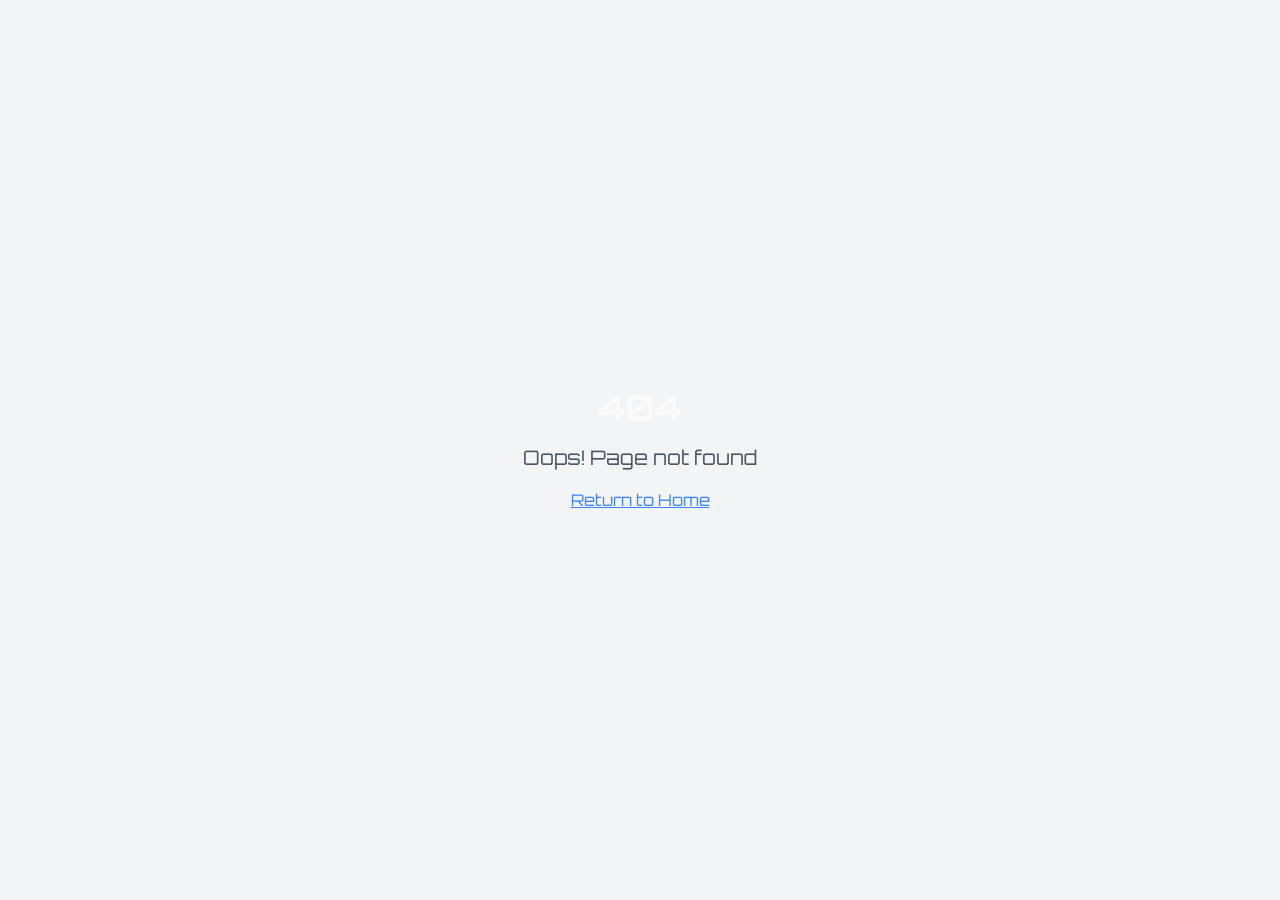
<file: index.html>
<!doctype html>
<html lang="en">
  <head>
    <meta charset="UTF-8" />
    <meta name="viewport" content="width=device-width, initial-scale=1.0" />
    <title>Ori Lerman - Full-Stack Developer & Entrepreneur</title>
    <meta name="description" content="Building tech at the edge of reality. Full-stack developer and entrepreneur specializing in React, Node.js, Unity, and AI technologies." />
    <meta name="author" content="Ori Lerman" />
    <meta name="keywords" content="full-stack developer, entrepreneur, React, Node.js, Unity, AI, machine learning, web development" />

    <meta property="og:title" content="Ori Lerman - Full-Stack Developer & Entrepreneur" />
    <meta property="og:description" content="Building tech at the edge of reality. Cyberpunk-inspired portfolio showcasing innovative projects and cutting-edge development skills." />
    <meta property="og:type" content="website" />
    <meta property="og:url" content="https://orilerman.dev" />

    <meta name="twitter:card" content="summary_large_image" />
    <meta name="twitter:title" content="Ori Lerman - Full-Stack Developer" />
    <meta name="twitter:description" content="Building tech at the edge of reality. Cyberpunk-inspired portfolio showcasing innovative projects." />

    <!-- Google Analytics -->
    <script async src="https://www.googletagmanager.com/gtag/js?id=G-63XCMGSYLP"></script>
    <script>
      window.dataLayer = window.dataLayer || [];
      function gtag(){dataLayer.push(arguments);} 
      gtag('js', new Date());
      gtag('config', 'G-63XCMGSYLP');
    </script>
    <script type="module" crossorigin src="/assets/index-xUn08mvW.js"></script>
    <link rel="stylesheet" crossorigin href="/assets/index-CU3Y9i_4.css">
  </head>

  <body>
    <div id="root"></div>
  </body>
</html>
</file>
<file: assets/index-CU3Y9i_4.css>
@import"https://fonts.googleapis.com/css2?family=Orbitron:wght@400;500;700;900&family=Space+Mono:wght@400;700&display=swap";*,:before,:after{--tw-border-spacing-x: 0;--tw-border-spacing-y: 0;--tw-translate-x: 0;--tw-translate-y: 0;--tw-rotate: 0;--tw-skew-x: 0;--tw-skew-y: 0;--tw-scale-x: 1;--tw-scale-y: 1;--tw-pan-x: ;--tw-pan-y: ;--tw-pinch-zoom: ;--tw-scroll-snap-strictness: proximity;--tw-gradient-from-position: ;--tw-gradient-via-position: ;--tw-gradient-to-position: ;--tw-ordinal: ;--tw-slashed-zero: ;--tw-numeric-figure: ;--tw-numeric-spacing: ;--tw-numeric-fraction: ;--tw-ring-inset: ;--tw-ring-offset-width: 0px;--tw-ring-offset-color: #fff;--tw-ring-color: rgb(59 130 246 / .5);--tw-ring-offset-shadow: 0 0 #0000;--tw-ring-shadow: 0 0 #0000;--tw-shadow: 0 0 #0000;--tw-shadow-colored: 0 0 #0000;--tw-blur: ;--tw-brightness: ;--tw-contrast: ;--tw-grayscale: ;--tw-hue-rotate: ;--tw-invert: ;--tw-saturate: ;--tw-sepia: ;--tw-drop-shadow: ;--tw-backdrop-blur: ;--tw-backdrop-brightness: ;--tw-backdrop-contrast: ;--tw-backdrop-grayscale: ;--tw-backdrop-hue-rotate: ;--tw-backdrop-invert: ;--tw-backdrop-opacity: ;--tw-backdrop-saturate: ;--tw-backdrop-sepia: ;--tw-contain-size: ;--tw-contain-layout: ;--tw-contain-paint: ;--tw-contain-style: }::backdrop{--tw-border-spacing-x: 0;--tw-border-spacing-y: 0;--tw-translate-x: 0;--tw-translate-y: 0;--tw-rotate: 0;--tw-skew-x: 0;--tw-skew-y: 0;--tw-scale-x: 1;--tw-scale-y: 1;--tw-pan-x: ;--tw-pan-y: ;--tw-pinch-zoom: ;--tw-scroll-snap-strictness: proximity;--tw-gradient-from-position: ;--tw-gradient-via-position: ;--tw-gradient-to-position: ;--tw-ordinal: ;--tw-slashed-zero: ;--tw-numeric-figure: ;--tw-numeric-spacing: ;--tw-numeric-fraction: ;--tw-ring-inset: ;--tw-ring-offset-width: 0px;--tw-ring-offset-color: #fff;--tw-ring-color: rgb(59 130 246 / .5);--tw-ring-offset-shadow: 0 0 #0000;--tw-ring-shadow: 0 0 #0000;--tw-shadow: 0 0 #0000;--tw-shadow-colored: 0 0 #0000;--tw-blur: ;--tw-brightness: ;--tw-contrast: ;--tw-grayscale: ;--tw-hue-rotate: ;--tw-invert: ;--tw-saturate: ;--tw-sepia: ;--tw-drop-shadow: ;--tw-backdrop-blur: ;--tw-backdrop-brightness: ;--tw-backdrop-contrast: ;--tw-backdrop-grayscale: ;--tw-backdrop-hue-rotate: ;--tw-backdrop-invert: ;--tw-backdrop-opacity: ;--tw-backdrop-saturate: ;--tw-backdrop-sepia: ;--tw-contain-size: ;--tw-contain-layout: ;--tw-contain-paint: ;--tw-contain-style: }*,:before,:after{box-sizing:border-box;border-width:0;border-style:solid;border-color:#e5e7eb}:before,:after{--tw-content: ""}html,:host{line-height:1.5;-webkit-text-size-adjust:100%;-moz-tab-size:4;-o-tab-size:4;tab-size:4;font-family:ui-sans-serif,system-ui,sans-serif,"Apple Color Emoji","Segoe UI Emoji",Segoe UI Symbol,"Noto Color Emoji";font-feature-settings:normal;font-variation-settings:normal;-webkit-tap-highlight-color:transparent}body{margin:0;line-height:inherit}hr{height:0;color:inherit;border-top-width:1px}abbr:where([title]){-webkit-text-decoration:underline dotted;text-decoration:underline dotted}h1,h2,h3,h4,h5,h6{font-size:inherit;font-weight:inherit}a{color:inherit;text-decoration:inherit}b,strong{font-weight:bolder}code,kbd,samp,pre{font-family:Space Mono,monospace;font-feature-settings:normal;font-variation-settings:normal;font-size:1em}small{font-size:80%}sub,sup{font-size:75%;line-height:0;position:relative;vertical-align:baseline}sub{bottom:-.25em}sup{top:-.5em}table{text-indent:0;border-color:inherit;border-collapse:collapse}button,input,optgroup,select,textarea{font-family:inherit;font-feature-settings:inherit;font-variation-settings:inherit;font-size:100%;font-weight:inherit;line-height:inherit;letter-spacing:inherit;color:inherit;margin:0;padding:0}button,select{text-transform:none}button,input:where([type=button]),input:where([type=reset]),input:where([type=submit]){-webkit-appearance:button;background-color:transparent;background-image:none}:-moz-focusring{outline:auto}:-moz-ui-invalid{box-shadow:none}progress{vertical-align:baseline}::-webkit-inner-spin-button,::-webkit-outer-spin-button{height:auto}[type=search]{-webkit-appearance:textfield;outline-offset:-2px}::-webkit-search-decoration{-webkit-appearance:none}::-webkit-file-upload-button{-webkit-appearance:button;font:inherit}summary{display:list-item}blockquote,dl,dd,h1,h2,h3,h4,h5,h6,hr,figure,p,pre{margin:0}fieldset{margin:0;padding:0}legend{padding:0}ol,ul,menu{list-style:none;margin:0;padding:0}dialog{padding:0}textarea{resize:vertical}input::-moz-placeholder,textarea::-moz-placeholder{opacity:1;color:#9ca3af}input::placeholder,textarea::placeholder{opacity:1;color:#9ca3af}button,[role=button]{cursor:pointer}:disabled{cursor:default}img,svg,video,canvas,audio,iframe,embed,object{display:block;vertical-align:middle}img,video{max-width:100%;height:auto}[hidden]:where(:not([hidden=until-found])){display:none}:root{--background: 240 10% 3.9%;--background-secondary: 240 8% 8%;--foreground: 0 0% 98%;--card: 240 8% 8%;--card-foreground: 0 0% 98%;--card-glow: 240 8% 12%;--popover: 240 8% 8%;--popover-foreground: 0 0% 98%;--neon-pink: 320 100% 70%;--neon-pink-glow: 320 100% 80%;--neon-blue: 200 100% 70%;--neon-blue-glow: 200 100% 80%;--neon-green: 120 100% 70%;--neon-green-glow: 120 100% 80%;--neon-purple: 280 100% 70%;--neon-purple-glow: 280 100% 70%;--primary: 320 100% 70%;--primary-foreground: 240 10% 3.9%;--primary-glow: 320 100% 80%;--secondary: 200 100% 70%;--secondary-foreground: 240 10% 3.9%;--secondary-glow: 200 100% 80%;--accent: 120 100% 70%;--accent-foreground: 240 10% 3.9%;--accent-glow: 120 100% 80%;--muted: 240 5% 20%;--muted-foreground: 240 5% 64.9%;--destructive: 0 84.2% 60.2%;--destructive-foreground: 0 0% 98%;--border: 240 8% 15%;--border-glow: 240 8% 25%;--input: 240 8% 15%;--ring: 320 100% 70%;--radius: .5rem;--gradient-cyber: linear-gradient(135deg, hsl(var(--neon-pink)) 0%, hsl(var(--neon-blue)) 50%, hsl(var(--neon-green)) 100%);--gradient-hero: linear-gradient(180deg, hsl(var(--background)) 0%, hsl(var(--background-secondary)) 100%);--gradient-card: linear-gradient(145deg, hsl(var(--card)) 0%, hsl(var(--card-glow)) 100%);--glow-pink: 0 0 20px hsl(var(--neon-pink) / .5), 0 0 40px hsl(var(--neon-pink) / .3);--glow-blue: 0 0 20px hsl(var(--neon-blue) / .5), 0 0 40px hsl(var(--neon-blue) / .3);--glow-green: 0 0 20px hsl(var(--neon-green) / .5), 0 0 40px hsl(var(--neon-green) / .3);--glow-purple: 0 0 20px hsl(var(--neon-purple) / .5), 0 0 40px hsl(var(--neon-purple) / .3);--glow-subtle: 0 0 10px hsl(var(--border-glow) / .5);--transition-cyber: all .3s cubic-bezier(.4, 0, .2, 1);--transition-glow: box-shadow .3s ease, transform .3s ease}*{border-color:hsl(var(--border))}body{background-color:hsl(var(--background));font-family:Orbitron,monospace;color:hsl(var(--foreground));overflow-x:hidden}html{scroll-behavior:smooth}.prose h1,.prose h2,.prose h3,.prose h4,.prose h5,.prose h6{font-family:Orbitron,monospace;font-weight:700;color:#3b82f6;margin-top:2rem;margin-bottom:1rem}.prose h1{font-size:2.25rem;line-height:2.5rem}.prose h2{font-size:1.875rem;line-height:2.25rem}.prose h3{font-size:1.5rem;line-height:2rem}.prose h4{font-size:1.25rem;line-height:1.75rem}.prose p{margin-bottom:1.5rem;line-height:1.75;color:#fafafa}.prose strong{color:#ec4899;font-weight:700}.prose em{color:#a855f7;font-style:italic}.prose ul,.prose ol{margin-bottom:1.5rem;padding-left:1.5rem}.prose li{margin-bottom:.5rem;color:#fafafa}.prose blockquote{border-left:4px solid rgb(59 130 246);padding-left:1rem;margin:1.5rem 0;font-style:italic;color:#9ca3af;background:#3b82f60d;padding:1rem;border-radius:.5rem}.prose code{background:#0000004d;color:#22c55e;padding:.25rem .5rem;border-radius:.25rem;font-family:Space Mono,monospace;font-size:.875rem}.prose pre{background:#00000080;color:#22c55e;padding:1rem;border-radius:.5rem;overflow-x:auto;margin:1.5rem 0;border:1px solid rgba(59,130,246,.2)}.prose pre code{background:none;padding:0;color:inherit}.prose a{color:#ec4899;text-decoration:underline;text-decoration-color:#ec489980;transition:all .2s ease}.prose a:hover{color:#a855f7;text-decoration-color:#a855f7}.prose img{border-radius:.5rem;margin:1.5rem 0;box-shadow:0 10px 25px #0000004d}.prose table{width:100%;border-collapse:collapse;margin:1.5rem 0;background:#0003;border-radius:.5rem;overflow:hidden}.prose th,.prose td{padding:.75rem;text-align:left;border-bottom:1px solid rgba(59,130,246,.2)}.prose th{background:#3b82f61a;color:#3b82f6;font-weight:700;font-family:Orbitron,monospace}.line-clamp-2{display:-webkit-box;-webkit-line-clamp:2;-webkit-box-orient:vertical;overflow:hidden}.line-clamp-3{display:-webkit-box;-webkit-line-clamp:3;-webkit-box-orient:vertical;overflow:hidden}.prose [style*="color: rgb(0, 0, 0"],.prose [style*="color: rgba(0, 0, 0"],.prose [style*="color:#000"],.prose [style*="color: #000"]{color:#fafafa!important}.prose [style*="background: rgb(255, 255, 255"],.prose [style*="background-color: rgb(255, 255, 255"],.prose [style*="background:#fff"],.prose [style*="background: #fff"],.prose [style*="background-color:#fff"],.prose [style*="background-color: #fff"]{background:transparent!important;background-color:transparent!important}.prose [style*="color:"]{color:inherit!important}.font-mono{font-family:Space Mono,monospace}.cyber-grid{background-image:linear-gradient(rgba(200,100,255,.1) 1px,transparent 1px),linear-gradient(90deg,rgba(200,100,255,.1) 1px,transparent 1px);background-size:50px 50px}.neon-border{border:1px solid hsl(var(--border));box-shadow:0 0 5px hsl(var(--primary) / .5),inset 0 0 5px hsl(var(--primary) / .1)}.glitch-text{position:relative}.glitch-text:before,.glitch-text:after{content:attr(data-text);position:absolute;top:0;left:0;width:100%;height:100%}.glitch-text:before{animation:glitch-1 2s infinite;color:hsl(var(--neon-blue));z-index:-1}.glitch-text:after{animation:glitch-2 2s infinite;color:hsl(var(--neon-pink));z-index:-2}.terminal-card{background:hsl(var(--card));border:1px solid hsl(var(--neon-green));box-shadow:0 0 10px hsl(var(--neon-green) / .3),inset 0 0 10px hsl(var(--neon-green) / .1)}.holographic{background:linear-gradient(45deg,transparent 30%,hsl(var(--neon-blue) / .2) 50%,transparent 70%);background-size:200% 200%;animation:holographic-shift 3s ease infinite}.cyber-button{background:hsl(var(--card));border:2px solid hsl(var(--primary));color:hsl(var(--foreground));position:relative;overflow:hidden;transition:var(--transition-cyber)}.cyber-button:before{content:"";position:absolute;top:0;left:-100%;width:100%;height:100%;background:linear-gradient(90deg,transparent,hsl(var(--primary) / .4),transparent);transition:left .5s}.cyber-button:hover:before{left:100%}.cyber-button:hover{box-shadow:var(--glow-pink);transform:translateY(-2px)}.sr-only{position:absolute;width:1px;height:1px;padding:0;margin:-1px;overflow:hidden;clip:rect(0,0,0,0);white-space:nowrap;border-width:0}.pointer-events-none{pointer-events:none}.pointer-events-auto{pointer-events:auto}.visible{visibility:visible}.invisible{visibility:hidden}.fixed{position:fixed}.absolute{position:absolute}.relative{position:relative}.-inset-4{top:-1rem;right:-1rem;bottom:-1rem;left:-1rem}.inset-0{top:0;right:0;bottom:0;left:0}.inset-x-0{left:0;right:0}.inset-y-0{top:0;bottom:0}.-bottom-1{bottom:-.25rem}.-bottom-12{bottom:-3rem}.-left-12{left:-3rem}.-right-12{right:-3rem}.-top-12{top:-3rem}.bottom-0{bottom:0}.bottom-1\/4{bottom:25%}.bottom-4{bottom:1rem}.bottom-8{bottom:2rem}.left-0{left:0}.left-1{left:.25rem}.left-1\/2{left:50%}.left-1\/4{left:25%}.left-2{left:.5rem}.left-4{left:1rem}.left-\[50\%\]{left:50%}.right-0{right:0}.right-1{right:.25rem}.right-1\/4{right:25%}.right-2{right:.5rem}.right-3{right:.75rem}.right-4{right:1rem}.top-0{top:0}.top-1\.5{top:.375rem}.top-1\/2{top:50%}.top-1\/4{top:25%}.top-2{top:.5rem}.top-3\.5{top:.875rem}.top-4{top:1rem}.top-\[1px\]{top:1px}.top-\[50\%\]{top:50%}.top-\[60\%\]{top:60%}.top-full{top:100%}.-z-10{z-index:-10}.z-10{z-index:10}.z-20{z-index:20}.z-50{z-index:50}.z-\[100\]{z-index:100}.z-\[1\]{z-index:1}.order-1{order:1}.order-2{order:2}.col-span-full{grid-column:1 / -1}.-mx-1{margin-left:-.25rem;margin-right:-.25rem}.mx-2{margin-left:.5rem;margin-right:.5rem}.mx-3\.5{margin-left:.875rem;margin-right:.875rem}.mx-auto{margin-left:auto;margin-right:auto}.my-0\.5{margin-top:.125rem;margin-bottom:.125rem}.my-1{margin-top:.25rem;margin-bottom:.25rem}.-ml-4{margin-left:-1rem}.-mt-4{margin-top:-1rem}.mb-1{margin-bottom:.25rem}.mb-10{margin-bottom:2.5rem}.mb-12{margin-bottom:3rem}.mb-16{margin-bottom:4rem}.mb-2{margin-bottom:.5rem}.mb-4{margin-bottom:1rem}.mb-6{margin-bottom:1.5rem}.mb-8{margin-bottom:2rem}.ml-1{margin-left:.25rem}.ml-2{margin-left:.5rem}.ml-4{margin-left:1rem}.ml-auto{margin-left:auto}.mr-1{margin-right:.25rem}.mr-2{margin-right:.5rem}.mt-1{margin-top:.25rem}.mt-1\.5{margin-top:.375rem}.mt-12{margin-top:3rem}.mt-16{margin-top:4rem}.mt-2{margin-top:.5rem}.mt-24{margin-top:6rem}.mt-3{margin-top:.75rem}.mt-4{margin-top:1rem}.mt-6{margin-top:1.5rem}.mt-auto{margin-top:auto}.line-clamp-2{overflow:hidden;display:-webkit-box;-webkit-box-orient:vertical;-webkit-line-clamp:2}.line-clamp-3{overflow:hidden;display:-webkit-box;-webkit-box-orient:vertical;-webkit-line-clamp:3}.block{display:block}.inline-block{display:inline-block}.flex{display:flex}.inline-flex{display:inline-flex}.table{display:table}.grid{display:grid}.hidden{display:none}.aspect-square{aspect-ratio:1 / 1}.aspect-video{aspect-ratio:16 / 9}.size-4{width:1rem;height:1rem}.h-0{height:0px}.h-0\.5{height:.125rem}.h-1{height:.25rem}.h-1\.5{height:.375rem}.h-10{height:2.5rem}.h-11{height:2.75rem}.h-12{height:3rem}.h-16{height:4rem}.h-2{height:.5rem}.h-2\.5{height:.625rem}.h-24{height:6rem}.h-3{height:.75rem}.h-3\.5{height:.875rem}.h-32{height:8rem}.h-4{height:1rem}.h-40{height:10rem}.h-5{height:1.25rem}.h-6{height:1.5rem}.h-64{height:16rem}.h-7{height:1.75rem}.h-8{height:2rem}.h-9{height:2.25rem}.h-\[1px\]{height:1px}.h-\[var\(--radix-navigation-menu-viewport-height\)\]{height:var(--radix-navigation-menu-viewport-height)}.h-\[var\(--radix-select-trigger-height\)\]{height:var(--radix-select-trigger-height)}.h-auto{height:auto}.h-full{height:100%}.h-px{height:1px}.h-svh{height:100svh}.max-h-96{max-height:24rem}.max-h-\[300px\]{max-height:300px}.max-h-screen{max-height:100vh}.min-h-0{min-height:0px}.min-h-\[280px\]{min-height:280px}.min-h-\[80px\]{min-height:80px}.min-h-screen{min-height:100vh}.min-h-svh{min-height:100svh}.w-0{width:0px}.w-0\.5{width:.125rem}.w-1{width:.25rem}.w-1\.5{width:.375rem}.w-10{width:2.5rem}.w-11{width:2.75rem}.w-12{width:3rem}.w-16{width:4rem}.w-2{width:.5rem}.w-2\.5{width:.625rem}.w-24{width:6rem}.w-3{width:.75rem}.w-3\.5{width:.875rem}.w-3\/4{width:75%}.w-32{width:8rem}.w-4{width:1rem}.w-4\/6{width:66.666667%}.w-40{width:10rem}.w-5{width:1.25rem}.w-5\/6{width:83.333333%}.w-6{width:1.5rem}.w-64{width:16rem}.w-7{width:1.75rem}.w-72{width:18rem}.w-8{width:2rem}.w-9{width:2.25rem}.w-\[--sidebar-width\]{width:var(--sidebar-width)}.w-\[100px\]{width:100px}.w-\[1px\]{width:1px}.w-auto{width:auto}.w-full{width:100%}.w-max{width:-moz-max-content;width:max-content}.w-px{width:1px}.min-w-0{min-width:0px}.min-w-5{min-width:1.25rem}.min-w-\[12rem\]{min-width:12rem}.min-w-\[8rem\]{min-width:8rem}.min-w-\[var\(--radix-select-trigger-width\)\]{min-width:var(--radix-select-trigger-width)}.max-w-2xl{max-width:42rem}.max-w-3xl{max-width:48rem}.max-w-4xl{max-width:56rem}.max-w-6xl{max-width:72rem}.max-w-7xl{max-width:80rem}.max-w-\[--skeleton-width\]{max-width:var(--skeleton-width)}.max-w-lg{max-width:32rem}.max-w-max{max-width:-moz-max-content;max-width:max-content}.max-w-none{max-width:none}.flex-1{flex:1 1 0%}.flex-shrink-0,.shrink-0{flex-shrink:0}.flex-grow,.grow{flex-grow:1}.grow-0{flex-grow:0}.basis-full{flex-basis:100%}.caption-bottom{caption-side:bottom}.border-collapse{border-collapse:collapse}.-translate-x-1\/2{--tw-translate-x: -50%;transform:translate(var(--tw-translate-x),var(--tw-translate-y)) rotate(var(--tw-rotate)) skew(var(--tw-skew-x)) skewY(var(--tw-skew-y)) scaleX(var(--tw-scale-x)) scaleY(var(--tw-scale-y))}.-translate-x-px{--tw-translate-x: -1px;transform:translate(var(--tw-translate-x),var(--tw-translate-y)) rotate(var(--tw-rotate)) skew(var(--tw-skew-x)) skewY(var(--tw-skew-y)) scaleX(var(--tw-scale-x)) scaleY(var(--tw-scale-y))}.-translate-y-1\/2{--tw-translate-y: -50%;transform:translate(var(--tw-translate-x),var(--tw-translate-y)) rotate(var(--tw-rotate)) skew(var(--tw-skew-x)) skewY(var(--tw-skew-y)) scaleX(var(--tw-scale-x)) scaleY(var(--tw-scale-y))}.translate-x-\[-50\%\]{--tw-translate-x: -50%;transform:translate(var(--tw-translate-x),var(--tw-translate-y)) rotate(var(--tw-rotate)) skew(var(--tw-skew-x)) skewY(var(--tw-skew-y)) scaleX(var(--tw-scale-x)) scaleY(var(--tw-scale-y))}.translate-x-px{--tw-translate-x: 1px;transform:translate(var(--tw-translate-x),var(--tw-translate-y)) rotate(var(--tw-rotate)) skew(var(--tw-skew-x)) skewY(var(--tw-skew-y)) scaleX(var(--tw-scale-x)) scaleY(var(--tw-scale-y))}.translate-y-\[-50\%\]{--tw-translate-y: -50%;transform:translate(var(--tw-translate-x),var(--tw-translate-y)) rotate(var(--tw-rotate)) skew(var(--tw-skew-x)) skewY(var(--tw-skew-y)) scaleX(var(--tw-scale-x)) scaleY(var(--tw-scale-y))}.-rotate-90{--tw-rotate: -90deg;transform:translate(var(--tw-translate-x),var(--tw-translate-y)) rotate(var(--tw-rotate)) skew(var(--tw-skew-x)) skewY(var(--tw-skew-y)) scaleX(var(--tw-scale-x)) scaleY(var(--tw-scale-y))}.rotate-180{--tw-rotate: 180deg;transform:translate(var(--tw-translate-x),var(--tw-translate-y)) rotate(var(--tw-rotate)) skew(var(--tw-skew-x)) skewY(var(--tw-skew-y)) scaleX(var(--tw-scale-x)) scaleY(var(--tw-scale-y))}.rotate-45{--tw-rotate: 45deg;transform:translate(var(--tw-translate-x),var(--tw-translate-y)) rotate(var(--tw-rotate)) skew(var(--tw-skew-x)) skewY(var(--tw-skew-y)) scaleX(var(--tw-scale-x)) scaleY(var(--tw-scale-y))}.rotate-90{--tw-rotate: 90deg;transform:translate(var(--tw-translate-x),var(--tw-translate-y)) rotate(var(--tw-rotate)) skew(var(--tw-skew-x)) skewY(var(--tw-skew-y)) scaleX(var(--tw-scale-x)) scaleY(var(--tw-scale-y))}.scale-x-0{--tw-scale-x: 0;transform:translate(var(--tw-translate-x),var(--tw-translate-y)) rotate(var(--tw-rotate)) skew(var(--tw-skew-x)) skewY(var(--tw-skew-y)) scaleX(var(--tw-scale-x)) scaleY(var(--tw-scale-y))}.transform{transform:translate(var(--tw-translate-x),var(--tw-translate-y)) rotate(var(--tw-rotate)) skew(var(--tw-skew-x)) skewY(var(--tw-skew-y)) scaleX(var(--tw-scale-x)) scaleY(var(--tw-scale-y))}@keyframes ping{75%,to{transform:scale(2);opacity:0}}.animate-ping{animation:ping 1s cubic-bezier(0,0,.2,1) infinite}@keyframes pulse{50%{opacity:.5}}.animate-pulse{animation:pulse 2s cubic-bezier(.4,0,.6,1) infinite}@keyframes spin{to{transform:rotate(360deg)}}.animate-spin{animation:spin 1s linear infinite}.cursor-default{cursor:default}.cursor-pointer{cursor:pointer}.touch-none{touch-action:none}.select-none{-webkit-user-select:none;-moz-user-select:none;user-select:none}.resize-none{resize:none}.list-none{list-style-type:none}.grid-cols-1{grid-template-columns:repeat(1,minmax(0,1fr))}.grid-cols-2{grid-template-columns:repeat(2,minmax(0,1fr))}.flex-row{flex-direction:row}.flex-col{flex-direction:column}.flex-col-reverse{flex-direction:column-reverse}.flex-wrap{flex-wrap:wrap}.items-start{align-items:flex-start}.items-end{align-items:flex-end}.items-center{align-items:center}.items-stretch{align-items:stretch}.justify-center{justify-content:center}.justify-between{justify-content:space-between}.gap-1{gap:.25rem}.gap-1\.5{gap:.375rem}.gap-12{gap:3rem}.gap-2{gap:.5rem}.gap-3{gap:.75rem}.gap-4{gap:1rem}.gap-6{gap:1.5rem}.gap-8{gap:2rem}.space-x-1>:not([hidden])~:not([hidden]){--tw-space-x-reverse: 0;margin-right:calc(.25rem * var(--tw-space-x-reverse));margin-left:calc(.25rem * calc(1 - var(--tw-space-x-reverse)))}.space-x-2>:not([hidden])~:not([hidden]){--tw-space-x-reverse: 0;margin-right:calc(.5rem * var(--tw-space-x-reverse));margin-left:calc(.5rem * calc(1 - var(--tw-space-x-reverse)))}.space-x-3>:not([hidden])~:not([hidden]){--tw-space-x-reverse: 0;margin-right:calc(.75rem * var(--tw-space-x-reverse));margin-left:calc(.75rem * calc(1 - var(--tw-space-x-reverse)))}.space-x-4>:not([hidden])~:not([hidden]){--tw-space-x-reverse: 0;margin-right:calc(1rem * var(--tw-space-x-reverse));margin-left:calc(1rem * calc(1 - var(--tw-space-x-reverse)))}.space-x-8>:not([hidden])~:not([hidden]){--tw-space-x-reverse: 0;margin-right:calc(2rem * var(--tw-space-x-reverse));margin-left:calc(2rem * calc(1 - var(--tw-space-x-reverse)))}.space-y-1>:not([hidden])~:not([hidden]){--tw-space-y-reverse: 0;margin-top:calc(.25rem * calc(1 - var(--tw-space-y-reverse)));margin-bottom:calc(.25rem * var(--tw-space-y-reverse))}.space-y-1\.5>:not([hidden])~:not([hidden]){--tw-space-y-reverse: 0;margin-top:calc(.375rem * calc(1 - var(--tw-space-y-reverse)));margin-bottom:calc(.375rem * var(--tw-space-y-reverse))}.space-y-2>:not([hidden])~:not([hidden]){--tw-space-y-reverse: 0;margin-top:calc(.5rem * calc(1 - var(--tw-space-y-reverse)));margin-bottom:calc(.5rem * var(--tw-space-y-reverse))}.space-y-3>:not([hidden])~:not([hidden]){--tw-space-y-reverse: 0;margin-top:calc(.75rem * calc(1 - var(--tw-space-y-reverse)));margin-bottom:calc(.75rem * var(--tw-space-y-reverse))}.space-y-4>:not([hidden])~:not([hidden]){--tw-space-y-reverse: 0;margin-top:calc(1rem * calc(1 - var(--tw-space-y-reverse)));margin-bottom:calc(1rem * var(--tw-space-y-reverse))}.space-y-6>:not([hidden])~:not([hidden]){--tw-space-y-reverse: 0;margin-top:calc(1.5rem * calc(1 - var(--tw-space-y-reverse)));margin-bottom:calc(1.5rem * var(--tw-space-y-reverse))}.space-y-8>:not([hidden])~:not([hidden]){--tw-space-y-reverse: 0;margin-top:calc(2rem * calc(1 - var(--tw-space-y-reverse)));margin-bottom:calc(2rem * var(--tw-space-y-reverse))}.overflow-auto{overflow:auto}.overflow-hidden{overflow:hidden}.overflow-y-auto{overflow-y:auto}.overflow-x-hidden{overflow-x:hidden}.whitespace-nowrap{white-space:nowrap}.whitespace-pre-line{white-space:pre-line}.break-words{overflow-wrap:break-word}.rounded{border-radius:.25rem}.rounded-2xl{border-radius:1rem}.rounded-\[2px\]{border-radius:2px}.rounded-\[inherit\]{border-radius:inherit}.rounded-full{border-radius:9999px}.rounded-lg{border-radius:var(--radius)}.rounded-md{border-radius:calc(var(--radius) - 2px)}.rounded-sm{border-radius:calc(var(--radius) - 4px)}.rounded-t-\[10px\]{border-top-left-radius:10px;border-top-right-radius:10px}.rounded-tl-sm{border-top-left-radius:calc(var(--radius) - 4px)}.border{border-width:1px}.border-2{border-width:2px}.border-4{border-width:4px}.border-\[1\.5px\]{border-width:1.5px}.border-y{border-top-width:1px;border-bottom-width:1px}.border-b{border-bottom-width:1px}.border-b-2{border-bottom-width:2px}.border-l{border-left-width:1px}.border-l-2{border-left-width:2px}.border-l-4{border-left-width:4px}.border-r{border-right-width:1px}.border-r-2{border-right-width:2px}.border-r-4{border-right-width:4px}.border-t{border-top-width:1px}.border-t-2{border-top-width:2px}.border-t-4{border-top-width:4px}.border-dashed{border-style:dashed}.border-\[--color-border\]{border-color:var(--color-border)}.border-border\/30{border-color:hsl(var(--border) / .3)}.border-border\/50{border-color:hsl(var(--border) / .5)}.border-destructive{border-color:hsl(var(--destructive))}.border-destructive\/50{border-color:hsl(var(--destructive) / .5)}.border-destructive\/60{border-color:hsl(var(--destructive) / .6)}.border-input{border-color:hsl(var(--input))}.border-neon-blue{border-color:hsl(var(--neon-blue))}.border-neon-blue\/30{border-color:hsl(var(--neon-blue) / .3)}.border-neon-blue\/50{border-color:hsl(var(--neon-blue) / .5)}.border-neon-green{border-color:hsl(var(--neon-green))}.border-neon-green\/30{border-color:hsl(var(--neon-green) / .3)}.border-neon-green\/50{border-color:hsl(var(--neon-green) / .5)}.border-neon-green\/60{border-color:hsl(var(--neon-green) / .6)}.border-neon-pink\/30{border-color:hsl(var(--neon-pink) / .3)}.border-neon-pink\/50{border-color:hsl(var(--neon-pink) / .5)}.border-neon-purple{border-color:hsl(var(--neon-purple))}.border-neon-purple\/50{border-color:hsl(var(--neon-purple) / .5)}.border-primary{border-color:hsl(var(--primary))}.border-primary\/50{border-color:hsl(var(--primary) / .5)}.border-transparent{border-color:transparent}.border-yellow-400{--tw-border-opacity: 1;border-color:rgb(250 204 21 / var(--tw-border-opacity, 1))}.border-l-transparent{border-left-color:transparent}.border-t-primary\/50{border-top-color:hsl(var(--primary) / .5)}.border-t-transparent{border-top-color:transparent}.bg-\[--color-bg\]{background-color:var(--color-bg)}.bg-accent{background-color:hsl(var(--accent))}.bg-background{background-color:hsl(var(--background))}.bg-background\/50{background-color:hsl(var(--background) / .5)}.bg-background\/70{background-color:hsl(var(--background) / .7)}.bg-background\/95{background-color:hsl(var(--background) / .95)}.bg-black\/80{background-color:#000c}.bg-border{background-color:hsl(var(--border))}.bg-card{background-color:hsl(var(--card))}.bg-card\/50{background-color:hsl(var(--card) / .5)}.bg-current{background-color:currentColor}.bg-destructive{background-color:hsl(var(--destructive))}.bg-foreground{background-color:hsl(var(--foreground))}.bg-gray-100{--tw-bg-opacity: 1;background-color:rgb(243 244 246 / var(--tw-bg-opacity, 1))}.bg-muted{background-color:hsl(var(--muted))}.bg-muted\/20{background-color:hsl(var(--muted) / .2)}.bg-muted\/30{background-color:hsl(var(--muted) / .3)}.bg-muted\/50{background-color:hsl(var(--muted) / .5)}.bg-neon-blue{background-color:hsl(var(--neon-blue))}.bg-neon-blue\/10{background-color:hsl(var(--neon-blue) / .1)}.bg-neon-blue\/20{background-color:hsl(var(--neon-blue) / .2)}.bg-neon-green{background-color:hsl(var(--neon-green))}.bg-neon-green\/10{background-color:hsl(var(--neon-green) / .1)}.bg-neon-green\/20{background-color:hsl(var(--neon-green) / .2)}.bg-neon-green\/30{background-color:hsl(var(--neon-green) / .3)}.bg-neon-pink{background-color:hsl(var(--neon-pink))}.bg-neon-pink\/20{background-color:hsl(var(--neon-pink) / .2)}.bg-neon-pink\/30{background-color:hsl(var(--neon-pink) / .3)}.bg-neon-purple\/20{background-color:hsl(var(--neon-purple) / .2)}.bg-popover{background-color:hsl(var(--popover))}.bg-primary{background-color:hsl(var(--primary))}.bg-secondary{background-color:hsl(var(--secondary))}.bg-transparent{background-color:transparent}.bg-yellow-400\/10{background-color:#facc151a}.bg-gradient-card{background-image:var(--gradient-card)}.bg-gradient-cyber{background-image:var(--gradient-cyber)}.bg-gradient-to-br{background-image:linear-gradient(to bottom right,var(--tw-gradient-stops))}.bg-gradient-to-r{background-image:linear-gradient(to right,var(--tw-gradient-stops))}.from-neon-blue{--tw-gradient-from: hsl(var(--neon-blue)) var(--tw-gradient-from-position);--tw-gradient-to: hsl(var(--neon-blue) / 0) var(--tw-gradient-to-position);--tw-gradient-stops: var(--tw-gradient-from), var(--tw-gradient-to)}.from-neon-blue\/10{--tw-gradient-from: hsl(var(--neon-blue) / .1) var(--tw-gradient-from-position);--tw-gradient-to: hsl(var(--neon-blue) / 0) var(--tw-gradient-to-position);--tw-gradient-stops: var(--tw-gradient-from), var(--tw-gradient-to)}.from-neon-green{--tw-gradient-from: hsl(var(--neon-green)) var(--tw-gradient-from-position);--tw-gradient-to: hsl(var(--neon-green) / 0) var(--tw-gradient-to-position);--tw-gradient-stops: var(--tw-gradient-from), var(--tw-gradient-to)}.from-neon-green\/10{--tw-gradient-from: hsl(var(--neon-green) / .1) var(--tw-gradient-from-position);--tw-gradient-to: hsl(var(--neon-green) / 0) var(--tw-gradient-to-position);--tw-gradient-stops: var(--tw-gradient-from), var(--tw-gradient-to)}.from-neon-pink{--tw-gradient-from: hsl(var(--neon-pink)) var(--tw-gradient-from-position);--tw-gradient-to: hsl(var(--neon-pink) / 0) var(--tw-gradient-to-position);--tw-gradient-stops: var(--tw-gradient-from), var(--tw-gradient-to)}.from-neon-pink\/20{--tw-gradient-from: hsl(var(--neon-pink) / .2) var(--tw-gradient-from-position);--tw-gradient-to: hsl(var(--neon-pink) / 0) var(--tw-gradient-to-position);--tw-gradient-stops: var(--tw-gradient-from), var(--tw-gradient-to)}.from-neon-pink\/5{--tw-gradient-from: hsl(var(--neon-pink) / .05) var(--tw-gradient-from-position);--tw-gradient-to: hsl(var(--neon-pink) / 0) var(--tw-gradient-to-position);--tw-gradient-stops: var(--tw-gradient-from), var(--tw-gradient-to)}.from-neon-purple{--tw-gradient-from: hsl(var(--neon-purple)) var(--tw-gradient-from-position);--tw-gradient-to: hsl(var(--neon-purple) / 0) var(--tw-gradient-to-position);--tw-gradient-stops: var(--tw-gradient-from), var(--tw-gradient-to)}.from-transparent{--tw-gradient-from: transparent var(--tw-gradient-from-position);--tw-gradient-to: rgb(0 0 0 / 0) var(--tw-gradient-to-position);--tw-gradient-stops: var(--tw-gradient-from), var(--tw-gradient-to)}.via-neon-blue\/20{--tw-gradient-to: hsl(var(--neon-blue) / 0) var(--tw-gradient-to-position);--tw-gradient-stops: var(--tw-gradient-from), hsl(var(--neon-blue) / .2) var(--tw-gradient-via-position), var(--tw-gradient-to)}.via-neon-green{--tw-gradient-to: hsl(var(--neon-green) / 0) var(--tw-gradient-to-position);--tw-gradient-stops: var(--tw-gradient-from), hsl(var(--neon-green)) var(--tw-gradient-via-position), var(--tw-gradient-to)}.via-neon-pink{--tw-gradient-to: hsl(var(--neon-pink) / 0) var(--tw-gradient-to-position);--tw-gradient-stops: var(--tw-gradient-from), hsl(var(--neon-pink)) var(--tw-gradient-via-position), var(--tw-gradient-to)}.via-transparent{--tw-gradient-to: rgb(0 0 0 / 0) var(--tw-gradient-to-position);--tw-gradient-stops: var(--tw-gradient-from), transparent var(--tw-gradient-via-position), var(--tw-gradient-to)}.to-neon-blue{--tw-gradient-to: hsl(var(--neon-blue)) var(--tw-gradient-to-position)}.to-neon-blue\/10{--tw-gradient-to: hsl(var(--neon-blue) / .1) var(--tw-gradient-to-position)}.to-neon-blue\/5{--tw-gradient-to: hsl(var(--neon-blue) / .05) var(--tw-gradient-to-position)}.to-neon-green\/20{--tw-gradient-to: hsl(var(--neon-green) / .2) var(--tw-gradient-to-position)}.to-neon-pink{--tw-gradient-to: hsl(var(--neon-pink)) var(--tw-gradient-to-position)}.to-transparent{--tw-gradient-to: transparent var(--tw-gradient-to-position)}.bg-cover{background-size:cover}.bg-clip-text{-webkit-background-clip:text;background-clip:text}.bg-center{background-position:center}.bg-no-repeat{background-repeat:no-repeat}.fill-current{fill:currentColor}.object-cover{-o-object-fit:cover;object-fit:cover}.p-0{padding:0}.p-1{padding:.25rem}.p-2{padding:.5rem}.p-3{padding:.75rem}.p-4{padding:1rem}.p-6{padding:1.5rem}.p-8{padding:2rem}.p-\[1px\]{padding:1px}.px-1{padding-left:.25rem;padding-right:.25rem}.px-2{padding-left:.5rem;padding-right:.5rem}.px-2\.5{padding-left:.625rem;padding-right:.625rem}.px-3{padding-left:.75rem;padding-right:.75rem}.px-4{padding-left:1rem;padding-right:1rem}.px-5{padding-left:1.25rem;padding-right:1.25rem}.px-6{padding-left:1.5rem;padding-right:1.5rem}.px-8{padding-left:2rem;padding-right:2rem}.py-0\.5{padding-top:.125rem;padding-bottom:.125rem}.py-1{padding-top:.25rem;padding-bottom:.25rem}.py-1\.5{padding-top:.375rem;padding-bottom:.375rem}.py-12{padding-top:3rem;padding-bottom:3rem}.py-16{padding-top:4rem;padding-bottom:4rem}.py-2{padding-top:.5rem;padding-bottom:.5rem}.py-20{padding-top:5rem;padding-bottom:5rem}.py-24{padding-top:6rem;padding-bottom:6rem}.py-3{padding-top:.75rem;padding-bottom:.75rem}.py-4{padding-top:1rem;padding-bottom:1rem}.py-6{padding-top:1.5rem;padding-bottom:1.5rem}.pb-3{padding-bottom:.75rem}.pb-4{padding-bottom:1rem}.pl-2\.5{padding-left:.625rem}.pl-4{padding-left:1rem}.pl-8{padding-left:2rem}.pr-2{padding-right:.5rem}.pr-2\.5{padding-right:.625rem}.pr-8{padding-right:2rem}.pt-0{padding-top:0}.pt-1{padding-top:.25rem}.pt-2{padding-top:.5rem}.pt-3{padding-top:.75rem}.pt-4{padding-top:1rem}.pt-8{padding-top:2rem}.text-left{text-align:left}.text-center{text-align:center}.align-middle{vertical-align:middle}.font-mono{font-family:Space Mono,monospace}.font-orbitron{font-family:Orbitron,monospace}.text-2xl{font-size:1.5rem;line-height:2rem}.text-3xl{font-size:1.875rem;line-height:2.25rem}.text-4xl{font-size:2.25rem;line-height:2.5rem}.text-6xl{font-size:3.75rem;line-height:1}.text-\[0\.8rem\]{font-size:.8rem}.text-base{font-size:1rem;line-height:1.5rem}.text-lg{font-size:1.125rem;line-height:1.75rem}.text-sm{font-size:.875rem;line-height:1.25rem}.text-xl{font-size:1.25rem;line-height:1.75rem}.text-xs{font-size:.75rem;line-height:1rem}.font-black{font-weight:900}.font-bold{font-weight:700}.font-medium{font-weight:500}.font-normal{font-weight:400}.font-semibold{font-weight:600}.tabular-nums{--tw-numeric-spacing: tabular-nums;font-variant-numeric:var(--tw-ordinal) var(--tw-slashed-zero) var(--tw-numeric-figure) var(--tw-numeric-spacing) var(--tw-numeric-fraction)}.leading-none{line-height:1}.leading-relaxed{line-height:1.625}.leading-tight{line-height:1.25}.tracking-tight{letter-spacing:-.025em}.tracking-widest{letter-spacing:.1em}.text-accent{color:hsl(var(--accent))}.text-accent-foreground{color:hsl(var(--accent-foreground))}.text-blue-500{--tw-text-opacity: 1;color:rgb(59 130 246 / var(--tw-text-opacity, 1))}.text-border\/30{color:hsl(var(--border) / .3)}.text-card-foreground{color:hsl(var(--card-foreground))}.text-current{color:currentColor}.text-destructive{color:hsl(var(--destructive))}.text-destructive-foreground{color:hsl(var(--destructive-foreground))}.text-foreground{color:hsl(var(--foreground))}.text-foreground\/50{color:hsl(var(--foreground) / .5)}.text-gray-600{--tw-text-opacity: 1;color:rgb(75 85 99 / var(--tw-text-opacity, 1))}.text-muted-foreground{color:hsl(var(--muted-foreground))}.text-neon-blue{color:hsl(var(--neon-blue))}.text-neon-green{color:hsl(var(--neon-green))}.text-neon-pink{color:hsl(var(--neon-pink))}.text-neon-purple{color:hsl(var(--neon-purple))}.text-popover-foreground{color:hsl(var(--popover-foreground))}.text-primary{color:hsl(var(--primary))}.text-primary-foreground{color:hsl(var(--primary-foreground))}.text-secondary{color:hsl(var(--secondary))}.text-secondary-foreground{color:hsl(var(--secondary-foreground))}.text-transparent{color:transparent}.text-yellow-400{--tw-text-opacity: 1;color:rgb(250 204 21 / var(--tw-text-opacity, 1))}.underline{text-decoration-line:underline}.underline-offset-4{text-underline-offset:4px}.opacity-0{opacity:0}.opacity-20{opacity:.2}.opacity-30{opacity:.3}.opacity-5{opacity:.05}.opacity-50{opacity:.5}.opacity-60{opacity:.6}.opacity-70{opacity:.7}.opacity-80{opacity:.8}.opacity-90{opacity:.9}.shadow-2xl{--tw-shadow: 0 25px 50px -12px rgb(0 0 0 / .25);--tw-shadow-colored: 0 25px 50px -12px var(--tw-shadow-color);box-shadow:var(--tw-ring-offset-shadow, 0 0 #0000),var(--tw-ring-shadow, 0 0 #0000),var(--tw-shadow)}.shadow-\[0_0_0_1px_hsl\(var\(--sidebar-border\)\)\]{--tw-shadow: 0 0 0 1px hsl(var(--sidebar-border));--tw-shadow-colored: 0 0 0 1px var(--tw-shadow-color);box-shadow:var(--tw-ring-offset-shadow, 0 0 #0000),var(--tw-ring-shadow, 0 0 #0000),var(--tw-shadow)}.shadow-lg{--tw-shadow: 0 10px 15px -3px rgb(0 0 0 / .1), 0 4px 6px -4px rgb(0 0 0 / .1);--tw-shadow-colored: 0 10px 15px -3px var(--tw-shadow-color), 0 4px 6px -4px var(--tw-shadow-color);box-shadow:var(--tw-ring-offset-shadow, 0 0 #0000),var(--tw-ring-shadow, 0 0 #0000),var(--tw-shadow)}.shadow-md{--tw-shadow: 0 4px 6px -1px rgb(0 0 0 / .1), 0 2px 4px -2px rgb(0 0 0 / .1);--tw-shadow-colored: 0 4px 6px -1px var(--tw-shadow-color), 0 2px 4px -2px var(--tw-shadow-color);box-shadow:var(--tw-ring-offset-shadow, 0 0 #0000),var(--tw-ring-shadow, 0 0 #0000),var(--tw-shadow)}.shadow-none{--tw-shadow: 0 0 #0000;--tw-shadow-colored: 0 0 #0000;box-shadow:var(--tw-ring-offset-shadow, 0 0 #0000),var(--tw-ring-shadow, 0 0 #0000),var(--tw-shadow)}.shadow-sm{--tw-shadow: 0 1px 2px 0 rgb(0 0 0 / .05);--tw-shadow-colored: 0 1px 2px 0 var(--tw-shadow-color);box-shadow:var(--tw-ring-offset-shadow, 0 0 #0000),var(--tw-ring-shadow, 0 0 #0000),var(--tw-shadow)}.shadow-xl{--tw-shadow: 0 20px 25px -5px rgb(0 0 0 / .1), 0 8px 10px -6px rgb(0 0 0 / .1);--tw-shadow-colored: 0 20px 25px -5px var(--tw-shadow-color), 0 8px 10px -6px var(--tw-shadow-color);box-shadow:var(--tw-ring-offset-shadow, 0 0 #0000),var(--tw-ring-shadow, 0 0 #0000),var(--tw-shadow)}.outline-none{outline:2px solid transparent;outline-offset:2px}.outline{outline-style:solid}.ring{--tw-ring-offset-shadow: var(--tw-ring-inset) 0 0 0 var(--tw-ring-offset-width) var(--tw-ring-offset-color);--tw-ring-shadow: var(--tw-ring-inset) 0 0 0 calc(3px + var(--tw-ring-offset-width)) var(--tw-ring-color);box-shadow:var(--tw-ring-offset-shadow),var(--tw-ring-shadow),var(--tw-shadow, 0 0 #0000)}.ring-0{--tw-ring-offset-shadow: var(--tw-ring-inset) 0 0 0 var(--tw-ring-offset-width) var(--tw-ring-offset-color);--tw-ring-shadow: var(--tw-ring-inset) 0 0 0 calc(0px + var(--tw-ring-offset-width)) var(--tw-ring-color);box-shadow:var(--tw-ring-offset-shadow),var(--tw-ring-shadow),var(--tw-shadow, 0 0 #0000)}.ring-2{--tw-ring-offset-shadow: var(--tw-ring-inset) 0 0 0 var(--tw-ring-offset-width) var(--tw-ring-offset-color);--tw-ring-shadow: var(--tw-ring-inset) 0 0 0 calc(2px + var(--tw-ring-offset-width)) var(--tw-ring-color);box-shadow:var(--tw-ring-offset-shadow),var(--tw-ring-shadow),var(--tw-shadow, 0 0 #0000)}.ring-ring{--tw-ring-color: hsl(var(--ring))}.ring-offset-background{--tw-ring-offset-color: hsl(var(--background))}.blur-3xl{--tw-blur: blur(64px);filter:var(--tw-blur) var(--tw-brightness) var(--tw-contrast) var(--tw-grayscale) var(--tw-hue-rotate) var(--tw-invert) var(--tw-saturate) var(--tw-sepia) var(--tw-drop-shadow)}.blur-lg{--tw-blur: blur(16px);filter:var(--tw-blur) var(--tw-brightness) var(--tw-contrast) var(--tw-grayscale) var(--tw-hue-rotate) var(--tw-invert) var(--tw-saturate) var(--tw-sepia) var(--tw-drop-shadow)}.blur-md{--tw-blur: blur(12px);filter:var(--tw-blur) var(--tw-brightness) var(--tw-contrast) var(--tw-grayscale) var(--tw-hue-rotate) var(--tw-invert) var(--tw-saturate) var(--tw-sepia) var(--tw-drop-shadow)}.blur-xl{--tw-blur: blur(24px);filter:var(--tw-blur) var(--tw-brightness) var(--tw-contrast) var(--tw-grayscale) var(--tw-hue-rotate) var(--tw-invert) var(--tw-saturate) var(--tw-sepia) var(--tw-drop-shadow)}.filter{filter:var(--tw-blur) var(--tw-brightness) var(--tw-contrast) var(--tw-grayscale) var(--tw-hue-rotate) var(--tw-invert) var(--tw-saturate) var(--tw-sepia) var(--tw-drop-shadow)}.backdrop-blur-md{--tw-backdrop-blur: blur(12px);-webkit-backdrop-filter:var(--tw-backdrop-blur) var(--tw-backdrop-brightness) var(--tw-backdrop-contrast) var(--tw-backdrop-grayscale) var(--tw-backdrop-hue-rotate) var(--tw-backdrop-invert) var(--tw-backdrop-opacity) var(--tw-backdrop-saturate) var(--tw-backdrop-sepia);backdrop-filter:var(--tw-backdrop-blur) var(--tw-backdrop-brightness) var(--tw-backdrop-contrast) var(--tw-backdrop-grayscale) var(--tw-backdrop-hue-rotate) var(--tw-backdrop-invert) var(--tw-backdrop-opacity) var(--tw-backdrop-saturate) var(--tw-backdrop-sepia)}.transition{transition-property:color,background-color,border-color,text-decoration-color,fill,stroke,opacity,box-shadow,transform,filter,-webkit-backdrop-filter;transition-property:color,background-color,border-color,text-decoration-color,fill,stroke,opacity,box-shadow,transform,filter,backdrop-filter;transition-property:color,background-color,border-color,text-decoration-color,fill,stroke,opacity,box-shadow,transform,filter,backdrop-filter,-webkit-backdrop-filter;transition-timing-function:cubic-bezier(.4,0,.2,1);transition-duration:.15s}.transition-\[left\,right\,width\]{transition-property:left,right,width;transition-timing-function:cubic-bezier(.4,0,.2,1);transition-duration:.15s}.transition-\[margin\,opa\]{transition-property:margin,opa;transition-timing-function:cubic-bezier(.4,0,.2,1);transition-duration:.15s}.transition-\[width\,height\,padding\]{transition-property:width,height,padding;transition-timing-function:cubic-bezier(.4,0,.2,1);transition-duration:.15s}.transition-\[width\]{transition-property:width;transition-timing-function:cubic-bezier(.4,0,.2,1);transition-duration:.15s}.transition-all{transition-property:all;transition-timing-function:cubic-bezier(.4,0,.2,1);transition-duration:.15s}.transition-colors{transition-property:color,background-color,border-color,text-decoration-color,fill,stroke;transition-timing-function:cubic-bezier(.4,0,.2,1);transition-duration:.15s}.transition-opacity{transition-property:opacity;transition-timing-function:cubic-bezier(.4,0,.2,1);transition-duration:.15s}.transition-transform{transition-property:transform;transition-timing-function:cubic-bezier(.4,0,.2,1);transition-duration:.15s}.duration-1000{transition-duration:1s}.duration-200{transition-duration:.2s}.duration-300{transition-duration:.3s}.duration-500{transition-duration:.5s}.ease-in-out{transition-timing-function:cubic-bezier(.4,0,.2,1)}.ease-linear{transition-timing-function:linear}.ease-out{transition-timing-function:cubic-bezier(0,0,.2,1)}@keyframes enter{0%{opacity:var(--tw-enter-opacity, 1);transform:translate3d(var(--tw-enter-translate-x, 0),var(--tw-enter-translate-y, 0),0) scale3d(var(--tw-enter-scale, 1),var(--tw-enter-scale, 1),var(--tw-enter-scale, 1)) rotate(var(--tw-enter-rotate, 0))}}@keyframes exit{to{opacity:var(--tw-exit-opacity, 1);transform:translate3d(var(--tw-exit-translate-x, 0),var(--tw-exit-translate-y, 0),0) scale3d(var(--tw-exit-scale, 1),var(--tw-exit-scale, 1),var(--tw-exit-scale, 1)) rotate(var(--tw-exit-rotate, 0))}}.animate-in{animation-name:enter;animation-duration:.15s;--tw-enter-opacity: initial;--tw-enter-scale: initial;--tw-enter-rotate: initial;--tw-enter-translate-x: initial;--tw-enter-translate-y: initial}.fade-in-0{--tw-enter-opacity: 0}.fade-in-80{--tw-enter-opacity: .8}.zoom-in-95{--tw-enter-scale: .95}.duration-1000{animation-duration:1s}.duration-200{animation-duration:.2s}.duration-300{animation-duration:.3s}.duration-500{animation-duration:.5s}.ease-in-out{animation-timing-function:cubic-bezier(.4,0,.2,1)}.ease-linear{animation-timing-function:linear}.ease-out{animation-timing-function:cubic-bezier(0,0,.2,1)}.animate-float{animation:float 3s ease-in-out infinite}.animate-pulse-glow{animation:pulse-glow 2s ease-in-out infinite alternate}.animate-scan{animation:scan 2s linear infinite}@keyframes glitch-1{0%,14%,15%,49%,50%,99%,to{transform:translate(0)}15%,49%{transform:translate(-2px,1px)}}@keyframes glitch-2{0%,20%,21%,62%,63%,99%,to{transform:translate(0)}21%,62%{transform:translate(2px,-1px)}}@keyframes holographic-shift{0%{background-position:0% 50%}50%{background-position:100% 50%}to{background-position:0% 50%}}@keyframes float{0%,to{transform:translateY(0)}50%{transform:translateY(-10px)}}@keyframes pulse-glow{0%{box-shadow:0 0 5px hsl(var(--primary) / .5)}to{box-shadow:0 0 20px hsl(var(--primary) / .8),0 0 30px hsl(var(--primary) / .6)}}@keyframes scan{0%{transform:translate(-100%)}to{transform:translate(100vw)}}.file\:border-0::file-selector-button{border-width:0px}.file\:bg-transparent::file-selector-button{background-color:transparent}.file\:text-sm::file-selector-button{font-size:.875rem;line-height:1.25rem}.file\:font-medium::file-selector-button{font-weight:500}.file\:text-foreground::file-selector-button{color:hsl(var(--foreground))}.placeholder\:text-muted-foreground::-moz-placeholder{color:hsl(var(--muted-foreground))}.placeholder\:text-muted-foreground::placeholder{color:hsl(var(--muted-foreground))}.after\:absolute:after{content:var(--tw-content);position:absolute}.after\:-inset-2:after{content:var(--tw-content);top:-.5rem;right:-.5rem;bottom:-.5rem;left:-.5rem}.after\:inset-y-0:after{content:var(--tw-content);top:0;bottom:0}.after\:left-1\/2:after{content:var(--tw-content);left:50%}.after\:w-1:after{content:var(--tw-content);width:.25rem}.after\:w-\[2px\]:after{content:var(--tw-content);width:2px}.after\:-translate-x-1\/2:after{content:var(--tw-content);--tw-translate-x: -50%;transform:translate(var(--tw-translate-x),var(--tw-translate-y)) rotate(var(--tw-rotate)) skew(var(--tw-skew-x)) skewY(var(--tw-skew-y)) scaleX(var(--tw-scale-x)) scaleY(var(--tw-scale-y))}.first\:rounded-l-md:first-child{border-top-left-radius:calc(var(--radius) - 2px);border-bottom-left-radius:calc(var(--radius) - 2px)}.first\:border-l:first-child{border-left-width:1px}.last\:rounded-r-md:last-child{border-top-right-radius:calc(var(--radius) - 2px);border-bottom-right-radius:calc(var(--radius) - 2px)}.focus-within\:relative:focus-within{position:relative}.focus-within\:z-20:focus-within{z-index:20}.hover\:scale-105:hover{--tw-scale-x: 1.05;--tw-scale-y: 1.05;transform:translate(var(--tw-translate-x),var(--tw-translate-y)) rotate(var(--tw-rotate)) skew(var(--tw-skew-x)) skewY(var(--tw-skew-y)) scaleX(var(--tw-scale-x)) scaleY(var(--tw-scale-y))}.hover\:border-neon-blue:hover{border-color:hsl(var(--neon-blue))}.hover\:border-neon-blue\/50:hover{border-color:hsl(var(--neon-blue) / .5)}.hover\:border-neon-green:hover{border-color:hsl(var(--neon-green))}.hover\:border-neon-pink:hover{border-color:hsl(var(--neon-pink))}.hover\:border-neon-purple:hover{border-color:hsl(var(--neon-purple))}.hover\:border-primary:hover{border-color:hsl(var(--primary))}.hover\:bg-accent:hover{background-color:hsl(var(--accent))}.hover\:bg-destructive\/80:hover{background-color:hsl(var(--destructive) / .8)}.hover\:bg-destructive\/90:hover{background-color:hsl(var(--destructive) / .9)}.hover\:bg-muted:hover{background-color:hsl(var(--muted))}.hover\:bg-muted\/20:hover{background-color:hsl(var(--muted) / .2)}.hover\:bg-muted\/50:hover{background-color:hsl(var(--muted) / .5)}.hover\:bg-primary:hover{background-color:hsl(var(--primary))}.hover\:bg-primary\/80:hover{background-color:hsl(var(--primary) / .8)}.hover\:bg-primary\/90:hover{background-color:hsl(var(--primary) / .9)}.hover\:bg-secondary:hover{background-color:hsl(var(--secondary))}.hover\:bg-secondary\/80:hover{background-color:hsl(var(--secondary) / .8)}.hover\:text-accent-foreground:hover{color:hsl(var(--accent-foreground))}.hover\:text-blue-700:hover{--tw-text-opacity: 1;color:rgb(29 78 216 / var(--tw-text-opacity, 1))}.hover\:text-foreground:hover{color:hsl(var(--foreground))}.hover\:text-muted-foreground:hover{color:hsl(var(--muted-foreground))}.hover\:text-neon-green:hover{color:hsl(var(--neon-green))}.hover\:text-neon-pink:hover{color:hsl(var(--neon-pink))}.hover\:text-neon-pink\/80:hover{color:hsl(var(--neon-pink) / .8)}.hover\:text-primary-foreground:hover{color:hsl(var(--primary-foreground))}.hover\:underline:hover{text-decoration-line:underline}.hover\:opacity-100:hover{opacity:1}.hover\:shadow-\[0_0_0_1px_hsl\(var\(--sidebar-accent\)\)\]:hover{--tw-shadow: 0 0 0 1px hsl(var(--sidebar-accent));--tw-shadow-colored: 0 0 0 1px var(--tw-shadow-color);box-shadow:var(--tw-ring-offset-shadow, 0 0 #0000),var(--tw-ring-shadow, 0 0 #0000),var(--tw-shadow)}.hover\:shadow-\[0_0_20px_hsl\(280_100\%_70\%\/0\.5\)\]:hover{--tw-shadow: 0 0 20px hsl(280 100% 70%/.5);--tw-shadow-colored: 0 0 20px var(--tw-shadow-color);box-shadow:var(--tw-ring-offset-shadow, 0 0 #0000),var(--tw-ring-shadow, 0 0 #0000),var(--tw-shadow)}.hover\:shadow-glow-blue:hover{--tw-shadow: var(--glow-blue);--tw-shadow-colored: var(--glow-blue);box-shadow:var(--tw-ring-offset-shadow, 0 0 #0000),var(--tw-ring-shadow, 0 0 #0000),var(--tw-shadow)}.hover\:shadow-glow-green:hover{--tw-shadow: var(--glow-green);--tw-shadow-colored: var(--glow-green);box-shadow:var(--tw-ring-offset-shadow, 0 0 #0000),var(--tw-ring-shadow, 0 0 #0000),var(--tw-shadow)}.hover\:shadow-glow-pink:hover{--tw-shadow: var(--glow-pink);--tw-shadow-colored: var(--glow-pink);box-shadow:var(--tw-ring-offset-shadow, 0 0 #0000),var(--tw-ring-shadow, 0 0 #0000),var(--tw-shadow)}.hover\:shadow-glow-purple:hover{--tw-shadow: var(--glow-purple);--tw-shadow-colored: var(--glow-purple);box-shadow:var(--tw-ring-offset-shadow, 0 0 #0000),var(--tw-ring-shadow, 0 0 #0000),var(--tw-shadow)}.focus\:border-neon-green:focus{border-color:hsl(var(--neon-green))}.focus\:bg-accent:focus{background-color:hsl(var(--accent))}.focus\:bg-primary:focus{background-color:hsl(var(--primary))}.focus\:text-accent-foreground:focus{color:hsl(var(--accent-foreground))}.focus\:text-primary-foreground:focus{color:hsl(var(--primary-foreground))}.focus\:opacity-100:focus{opacity:1}.focus\:outline-none:focus{outline:2px solid transparent;outline-offset:2px}.focus\:ring-2:focus{--tw-ring-offset-shadow: var(--tw-ring-inset) 0 0 0 var(--tw-ring-offset-width) var(--tw-ring-offset-color);--tw-ring-shadow: var(--tw-ring-inset) 0 0 0 calc(2px + var(--tw-ring-offset-width)) var(--tw-ring-color);box-shadow:var(--tw-ring-offset-shadow),var(--tw-ring-shadow),var(--tw-shadow, 0 0 #0000)}.focus\:ring-ring:focus{--tw-ring-color: hsl(var(--ring))}.focus\:ring-offset-2:focus{--tw-ring-offset-width: 2px}.focus-visible\:outline-none:focus-visible{outline:2px solid transparent;outline-offset:2px}.focus-visible\:ring-1:focus-visible{--tw-ring-offset-shadow: var(--tw-ring-inset) 0 0 0 var(--tw-ring-offset-width) var(--tw-ring-offset-color);--tw-ring-shadow: var(--tw-ring-inset) 0 0 0 calc(1px + var(--tw-ring-offset-width)) var(--tw-ring-color);box-shadow:var(--tw-ring-offset-shadow),var(--tw-ring-shadow),var(--tw-shadow, 0 0 #0000)}.focus-visible\:ring-2:focus-visible{--tw-ring-offset-shadow: var(--tw-ring-inset) 0 0 0 var(--tw-ring-offset-width) var(--tw-ring-offset-color);--tw-ring-shadow: var(--tw-ring-inset) 0 0 0 calc(2px + var(--tw-ring-offset-width)) var(--tw-ring-color);box-shadow:var(--tw-ring-offset-shadow),var(--tw-ring-shadow),var(--tw-shadow, 0 0 #0000)}.focus-visible\:ring-ring:focus-visible{--tw-ring-color: hsl(var(--ring))}.focus-visible\:ring-offset-1:focus-visible{--tw-ring-offset-width: 1px}.focus-visible\:ring-offset-2:focus-visible{--tw-ring-offset-width: 2px}.focus-visible\:ring-offset-background:focus-visible{--tw-ring-offset-color: hsl(var(--background))}.disabled\:pointer-events-none:disabled{pointer-events:none}.disabled\:cursor-not-allowed:disabled{cursor:not-allowed}.disabled\:opacity-50:disabled{opacity:.5}.disabled\:opacity-60:disabled{opacity:.6}.group\/menu-item:focus-within .group-focus-within\/menu-item\:opacity-100{opacity:1}.group\/btn:hover .group-hover\/btn\:translate-x-2{--tw-translate-x: .5rem;transform:translate(var(--tw-translate-x),var(--tw-translate-y)) rotate(var(--tw-rotate)) skew(var(--tw-skew-x)) skewY(var(--tw-skew-y)) scaleX(var(--tw-scale-x)) scaleY(var(--tw-scale-y))}.group:hover .group-hover\:-translate-x-1{--tw-translate-x: -.25rem;transform:translate(var(--tw-translate-x),var(--tw-translate-y)) rotate(var(--tw-rotate)) skew(var(--tw-skew-x)) skewY(var(--tw-skew-y)) scaleX(var(--tw-scale-x)) scaleY(var(--tw-scale-y))}.group:hover .group-hover\:translate-x-1{--tw-translate-x: .25rem;transform:translate(var(--tw-translate-x),var(--tw-translate-y)) rotate(var(--tw-rotate)) skew(var(--tw-skew-x)) skewY(var(--tw-skew-y)) scaleX(var(--tw-scale-x)) scaleY(var(--tw-scale-y))}.group:hover .group-hover\:translate-x-2{--tw-translate-x: .5rem;transform:translate(var(--tw-translate-x),var(--tw-translate-y)) rotate(var(--tw-rotate)) skew(var(--tw-skew-x)) skewY(var(--tw-skew-y)) scaleX(var(--tw-scale-x)) scaleY(var(--tw-scale-y))}.group\/btn:hover .group-hover\/btn\:rotate-12,.group:hover .group-hover\:rotate-12{--tw-rotate: 12deg;transform:translate(var(--tw-translate-x),var(--tw-translate-y)) rotate(var(--tw-rotate)) skew(var(--tw-skew-x)) skewY(var(--tw-skew-y)) scaleX(var(--tw-scale-x)) scaleY(var(--tw-scale-y))}.group\/btn:hover .group-hover\/btn\:scale-110{--tw-scale-x: 1.1;--tw-scale-y: 1.1;transform:translate(var(--tw-translate-x),var(--tw-translate-y)) rotate(var(--tw-rotate)) skew(var(--tw-skew-x)) skewY(var(--tw-skew-y)) scaleX(var(--tw-scale-x)) scaleY(var(--tw-scale-y))}.group:hover .group-hover\:scale-105{--tw-scale-x: 1.05;--tw-scale-y: 1.05;transform:translate(var(--tw-translate-x),var(--tw-translate-y)) rotate(var(--tw-rotate)) skew(var(--tw-skew-x)) skewY(var(--tw-skew-y)) scaleX(var(--tw-scale-x)) scaleY(var(--tw-scale-y))}.group:hover .group-hover\:scale-110{--tw-scale-x: 1.1;--tw-scale-y: 1.1;transform:translate(var(--tw-translate-x),var(--tw-translate-y)) rotate(var(--tw-rotate)) skew(var(--tw-skew-x)) skewY(var(--tw-skew-y)) scaleX(var(--tw-scale-x)) scaleY(var(--tw-scale-y))}.group:hover .group-hover\:scale-x-100{--tw-scale-x: 1;transform:translate(var(--tw-translate-x),var(--tw-translate-y)) rotate(var(--tw-rotate)) skew(var(--tw-skew-x)) skewY(var(--tw-skew-y)) scaleX(var(--tw-scale-x)) scaleY(var(--tw-scale-y))}.group:hover .group-hover\:border-neon-green\/50{border-color:hsl(var(--neon-green) / .5)}.group:hover .group-hover\:bg-neon-blue\/30{background-color:hsl(var(--neon-blue) / .3)}.group:hover .group-hover\:bg-neon-green\/30{background-color:hsl(var(--neon-green) / .3)}.group:hover .group-hover\:bg-neon-purple\/30{background-color:hsl(var(--neon-purple) / .3)}.group:hover .group-hover\:from-neon-green\/20{--tw-gradient-from: hsl(var(--neon-green) / .2) var(--tw-gradient-from-position);--tw-gradient-to: hsl(var(--neon-green) / 0) var(--tw-gradient-to-position);--tw-gradient-stops: var(--tw-gradient-from), var(--tw-gradient-to)}.group:hover .group-hover\:to-neon-blue\/20{--tw-gradient-to: hsl(var(--neon-blue) / .2) var(--tw-gradient-to-position)}.group:hover .group-hover\:text-foreground{color:hsl(var(--foreground))}.group:hover .group-hover\:text-foreground\/80{color:hsl(var(--foreground) / .8)}.group:hover .group-hover\:text-neon-green{color:hsl(var(--neon-green))}.group:hover .group-hover\:text-neon-pink{color:hsl(var(--neon-pink))}.group:hover .group-hover\:text-primary{color:hsl(var(--primary))}.group:hover .group-hover\:text-white{--tw-text-opacity: 1;color:rgb(255 255 255 / var(--tw-text-opacity, 1))}.group\/btn:hover .group-hover\/btn\:opacity-20{opacity:.2}.group\/menu-item:hover .group-hover\/menu-item\:opacity-100{opacity:1}.group:hover .group-hover\:opacity-10{opacity:.1}.group:hover .group-hover\:opacity-100{opacity:1}.group.destructive .group-\[\.destructive\]\:border-muted\/40{border-color:hsl(var(--muted) / .4)}.group.toaster .group-\[\.toaster\]\:border-border{border-color:hsl(var(--border))}.group.toast .group-\[\.toast\]\:bg-muted{background-color:hsl(var(--muted))}.group.toast .group-\[\.toast\]\:bg-primary{background-color:hsl(var(--primary))}.group.toaster .group-\[\.toaster\]\:bg-background{background-color:hsl(var(--background))}.group.destructive .group-\[\.destructive\]\:text-red-300{--tw-text-opacity: 1;color:rgb(252 165 165 / var(--tw-text-opacity, 1))}.group.toast .group-\[\.toast\]\:text-muted-foreground{color:hsl(var(--muted-foreground))}.group.toast .group-\[\.toast\]\:text-primary-foreground{color:hsl(var(--primary-foreground))}.group.toaster .group-\[\.toaster\]\:text-foreground{color:hsl(var(--foreground))}.group.toaster .group-\[\.toaster\]\:shadow-lg{--tw-shadow: 0 10px 15px -3px rgb(0 0 0 / .1), 0 4px 6px -4px rgb(0 0 0 / .1);--tw-shadow-colored: 0 10px 15px -3px var(--tw-shadow-color), 0 4px 6px -4px var(--tw-shadow-color);box-shadow:var(--tw-ring-offset-shadow, 0 0 #0000),var(--tw-ring-shadow, 0 0 #0000),var(--tw-shadow)}.group.destructive .group-\[\.destructive\]\:hover\:border-destructive\/30:hover{border-color:hsl(var(--destructive) / .3)}.group.destructive .group-\[\.destructive\]\:hover\:bg-destructive:hover{background-color:hsl(var(--destructive))}.group.destructive .group-\[\.destructive\]\:hover\:text-destructive-foreground:hover{color:hsl(var(--destructive-foreground))}.group.destructive .group-\[\.destructive\]\:hover\:text-red-50:hover{--tw-text-opacity: 1;color:rgb(254 242 242 / var(--tw-text-opacity, 1))}.group.destructive .group-\[\.destructive\]\:focus\:ring-destructive:focus{--tw-ring-color: hsl(var(--destructive))}.group.destructive .group-\[\.destructive\]\:focus\:ring-red-400:focus{--tw-ring-opacity: 1;--tw-ring-color: rgb(248 113 113 / var(--tw-ring-opacity, 1))}.group.destructive .group-\[\.destructive\]\:focus\:ring-offset-red-600:focus{--tw-ring-offset-color: #dc2626}.peer:disabled~.peer-disabled\:cursor-not-allowed{cursor:not-allowed}.peer:disabled~.peer-disabled\:opacity-70{opacity:.7}.has-\[\:disabled\]\:opacity-50:has(:disabled){opacity:.5}.group\/menu-item:has([data-sidebar=menu-action]) .group-has-\[\[data-sidebar\=menu-action\]\]\/menu-item\:pr-8{padding-right:2rem}.aria-disabled\:pointer-events-none[aria-disabled=true]{pointer-events:none}.aria-disabled\:opacity-50[aria-disabled=true]{opacity:.5}.aria-selected\:bg-accent[aria-selected=true]{background-color:hsl(var(--accent))}.aria-selected\:bg-accent\/50[aria-selected=true]{background-color:hsl(var(--accent) / .5)}.aria-selected\:text-accent-foreground[aria-selected=true]{color:hsl(var(--accent-foreground))}.aria-selected\:text-muted-foreground[aria-selected=true]{color:hsl(var(--muted-foreground))}.aria-selected\:opacity-100[aria-selected=true]{opacity:1}.aria-selected\:opacity-30[aria-selected=true]{opacity:.3}.data-\[disabled\=true\]\:pointer-events-none[data-disabled=true],.data-\[disabled\]\:pointer-events-none[data-disabled]{pointer-events:none}.data-\[panel-group-direction\=vertical\]\:h-px[data-panel-group-direction=vertical]{height:1px}.data-\[panel-group-direction\=vertical\]\:w-full[data-panel-group-direction=vertical]{width:100%}.data-\[side\=bottom\]\:translate-y-1[data-side=bottom]{--tw-translate-y: .25rem;transform:translate(var(--tw-translate-x),var(--tw-translate-y)) rotate(var(--tw-rotate)) skew(var(--tw-skew-x)) skewY(var(--tw-skew-y)) scaleX(var(--tw-scale-x)) scaleY(var(--tw-scale-y))}.data-\[side\=left\]\:-translate-x-1[data-side=left]{--tw-translate-x: -.25rem;transform:translate(var(--tw-translate-x),var(--tw-translate-y)) rotate(var(--tw-rotate)) skew(var(--tw-skew-x)) skewY(var(--tw-skew-y)) scaleX(var(--tw-scale-x)) scaleY(var(--tw-scale-y))}.data-\[side\=right\]\:translate-x-1[data-side=right]{--tw-translate-x: .25rem;transform:translate(var(--tw-translate-x),var(--tw-translate-y)) rotate(var(--tw-rotate)) skew(var(--tw-skew-x)) skewY(var(--tw-skew-y)) scaleX(var(--tw-scale-x)) scaleY(var(--tw-scale-y))}.data-\[side\=top\]\:-translate-y-1[data-side=top]{--tw-translate-y: -.25rem;transform:translate(var(--tw-translate-x),var(--tw-translate-y)) rotate(var(--tw-rotate)) skew(var(--tw-skew-x)) skewY(var(--tw-skew-y)) scaleX(var(--tw-scale-x)) scaleY(var(--tw-scale-y))}.data-\[state\=checked\]\:translate-x-5[data-state=checked]{--tw-translate-x: 1.25rem;transform:translate(var(--tw-translate-x),var(--tw-translate-y)) rotate(var(--tw-rotate)) skew(var(--tw-skew-x)) skewY(var(--tw-skew-y)) scaleX(var(--tw-scale-x)) scaleY(var(--tw-scale-y))}.data-\[state\=unchecked\]\:translate-x-0[data-state=unchecked],.data-\[swipe\=cancel\]\:translate-x-0[data-swipe=cancel]{--tw-translate-x: 0px;transform:translate(var(--tw-translate-x),var(--tw-translate-y)) rotate(var(--tw-rotate)) skew(var(--tw-skew-x)) skewY(var(--tw-skew-y)) scaleX(var(--tw-scale-x)) scaleY(var(--tw-scale-y))}.data-\[swipe\=end\]\:translate-x-\[var\(--radix-toast-swipe-end-x\)\][data-swipe=end]{--tw-translate-x: var(--radix-toast-swipe-end-x);transform:translate(var(--tw-translate-x),var(--tw-translate-y)) rotate(var(--tw-rotate)) skew(var(--tw-skew-x)) skewY(var(--tw-skew-y)) scaleX(var(--tw-scale-x)) scaleY(var(--tw-scale-y))}.data-\[swipe\=move\]\:translate-x-\[var\(--radix-toast-swipe-move-x\)\][data-swipe=move]{--tw-translate-x: var(--radix-toast-swipe-move-x);transform:translate(var(--tw-translate-x),var(--tw-translate-y)) rotate(var(--tw-rotate)) skew(var(--tw-skew-x)) skewY(var(--tw-skew-y)) scaleX(var(--tw-scale-x)) scaleY(var(--tw-scale-y))}@keyframes accordion-up{0%{height:var(--radix-accordion-content-height)}to{height:0}}.data-\[state\=closed\]\:animate-accordion-up[data-state=closed]{animation:accordion-up .2s ease-out}@keyframes accordion-down{0%{height:0}to{height:var(--radix-accordion-content-height)}}.data-\[state\=open\]\:animate-accordion-down[data-state=open]{animation:accordion-down .2s ease-out}.data-\[panel-group-direction\=vertical\]\:flex-col[data-panel-group-direction=vertical]{flex-direction:column}.data-\[active\]\:bg-accent\/50[data-active]{background-color:hsl(var(--accent) / .5)}.data-\[selected\=\'true\'\]\:bg-accent[data-selected=true]{background-color:hsl(var(--accent))}.data-\[state\=active\]\:bg-background[data-state=active]{background-color:hsl(var(--background))}.data-\[state\=checked\]\:bg-primary[data-state=checked]{background-color:hsl(var(--primary))}.data-\[state\=on\]\:bg-accent[data-state=on],.data-\[state\=open\]\:bg-accent[data-state=open]{background-color:hsl(var(--accent))}.data-\[state\=open\]\:bg-accent\/50[data-state=open]{background-color:hsl(var(--accent) / .5)}.data-\[state\=open\]\:bg-secondary[data-state=open]{background-color:hsl(var(--secondary))}.data-\[state\=selected\]\:bg-muted[data-state=selected]{background-color:hsl(var(--muted))}.data-\[state\=unchecked\]\:bg-input[data-state=unchecked]{background-color:hsl(var(--input))}.data-\[active\=true\]\:font-medium[data-active=true]{font-weight:500}.data-\[selected\=true\]\:text-accent-foreground[data-selected=true]{color:hsl(var(--accent-foreground))}.data-\[state\=active\]\:text-foreground[data-state=active]{color:hsl(var(--foreground))}.data-\[state\=checked\]\:text-primary-foreground[data-state=checked]{color:hsl(var(--primary-foreground))}.data-\[state\=on\]\:text-accent-foreground[data-state=on],.data-\[state\=open\]\:text-accent-foreground[data-state=open]{color:hsl(var(--accent-foreground))}.data-\[state\=open\]\:text-muted-foreground[data-state=open]{color:hsl(var(--muted-foreground))}.data-\[disabled\=true\]\:opacity-50[data-disabled=true],.data-\[disabled\]\:opacity-50[data-disabled]{opacity:.5}.data-\[state\=open\]\:opacity-100[data-state=open]{opacity:1}.data-\[state\=active\]\:shadow-sm[data-state=active]{--tw-shadow: 0 1px 2px 0 rgb(0 0 0 / .05);--tw-shadow-colored: 0 1px 2px 0 var(--tw-shadow-color);box-shadow:var(--tw-ring-offset-shadow, 0 0 #0000),var(--tw-ring-shadow, 0 0 #0000),var(--tw-shadow)}.data-\[swipe\=move\]\:transition-none[data-swipe=move]{transition-property:none}.data-\[state\=closed\]\:duration-300[data-state=closed]{transition-duration:.3s}.data-\[state\=open\]\:duration-500[data-state=open]{transition-duration:.5s}.data-\[motion\^\=from-\]\:animate-in[data-motion^=from-],.data-\[state\=open\]\:animate-in[data-state=open],.data-\[state\=visible\]\:animate-in[data-state=visible]{animation-name:enter;animation-duration:.15s;--tw-enter-opacity: initial;--tw-enter-scale: initial;--tw-enter-rotate: initial;--tw-enter-translate-x: initial;--tw-enter-translate-y: initial}.data-\[motion\^\=to-\]\:animate-out[data-motion^=to-],.data-\[state\=closed\]\:animate-out[data-state=closed],.data-\[state\=hidden\]\:animate-out[data-state=hidden],.data-\[swipe\=end\]\:animate-out[data-swipe=end]{animation-name:exit;animation-duration:.15s;--tw-exit-opacity: initial;--tw-exit-scale: initial;--tw-exit-rotate: initial;--tw-exit-translate-x: initial;--tw-exit-translate-y: initial}.data-\[motion\^\=from-\]\:fade-in[data-motion^=from-]{--tw-enter-opacity: 0}.data-\[motion\^\=to-\]\:fade-out[data-motion^=to-],.data-\[state\=closed\]\:fade-out-0[data-state=closed]{--tw-exit-opacity: 0}.data-\[state\=closed\]\:fade-out-80[data-state=closed]{--tw-exit-opacity: .8}.data-\[state\=hidden\]\:fade-out[data-state=hidden]{--tw-exit-opacity: 0}.data-\[state\=open\]\:fade-in-0[data-state=open],.data-\[state\=visible\]\:fade-in[data-state=visible]{--tw-enter-opacity: 0}.data-\[state\=closed\]\:zoom-out-95[data-state=closed]{--tw-exit-scale: .95}.data-\[state\=open\]\:zoom-in-90[data-state=open]{--tw-enter-scale: .9}.data-\[state\=open\]\:zoom-in-95[data-state=open]{--tw-enter-scale: .95}.data-\[motion\=from-end\]\:slide-in-from-right-52[data-motion=from-end]{--tw-enter-translate-x: 13rem}.data-\[motion\=from-start\]\:slide-in-from-left-52[data-motion=from-start]{--tw-enter-translate-x: -13rem}.data-\[motion\=to-end\]\:slide-out-to-right-52[data-motion=to-end]{--tw-exit-translate-x: 13rem}.data-\[motion\=to-start\]\:slide-out-to-left-52[data-motion=to-start]{--tw-exit-translate-x: -13rem}.data-\[side\=bottom\]\:slide-in-from-top-2[data-side=bottom]{--tw-enter-translate-y: -.5rem}.data-\[side\=left\]\:slide-in-from-right-2[data-side=left]{--tw-enter-translate-x: .5rem}.data-\[side\=right\]\:slide-in-from-left-2[data-side=right]{--tw-enter-translate-x: -.5rem}.data-\[side\=top\]\:slide-in-from-bottom-2[data-side=top]{--tw-enter-translate-y: .5rem}.data-\[state\=closed\]\:slide-out-to-bottom[data-state=closed]{--tw-exit-translate-y: 100%}.data-\[state\=closed\]\:slide-out-to-left[data-state=closed]{--tw-exit-translate-x: -100%}.data-\[state\=closed\]\:slide-out-to-left-1\/2[data-state=closed]{--tw-exit-translate-x: -50%}.data-\[state\=closed\]\:slide-out-to-right[data-state=closed],.data-\[state\=closed\]\:slide-out-to-right-full[data-state=closed]{--tw-exit-translate-x: 100%}.data-\[state\=closed\]\:slide-out-to-top[data-state=closed]{--tw-exit-translate-y: -100%}.data-\[state\=closed\]\:slide-out-to-top-\[48\%\][data-state=closed]{--tw-exit-translate-y: -48%}.data-\[state\=open\]\:slide-in-from-bottom[data-state=open]{--tw-enter-translate-y: 100%}.data-\[state\=open\]\:slide-in-from-left[data-state=open]{--tw-enter-translate-x: -100%}.data-\[state\=open\]\:slide-in-from-left-1\/2[data-state=open]{--tw-enter-translate-x: -50%}.data-\[state\=open\]\:slide-in-from-right[data-state=open]{--tw-enter-translate-x: 100%}.data-\[state\=open\]\:slide-in-from-top[data-state=open]{--tw-enter-translate-y: -100%}.data-\[state\=open\]\:slide-in-from-top-\[48\%\][data-state=open]{--tw-enter-translate-y: -48%}.data-\[state\=open\]\:slide-in-from-top-full[data-state=open]{--tw-enter-translate-y: -100%}.data-\[state\=closed\]\:duration-300[data-state=closed]{animation-duration:.3s}.data-\[state\=open\]\:duration-500[data-state=open]{animation-duration:.5s}.data-\[panel-group-direction\=vertical\]\:after\:left-0[data-panel-group-direction=vertical]:after{content:var(--tw-content);left:0}.data-\[panel-group-direction\=vertical\]\:after\:h-1[data-panel-group-direction=vertical]:after{content:var(--tw-content);height:.25rem}.data-\[panel-group-direction\=vertical\]\:after\:w-full[data-panel-group-direction=vertical]:after{content:var(--tw-content);width:100%}.data-\[panel-group-direction\=vertical\]\:after\:-translate-y-1\/2[data-panel-group-direction=vertical]:after{content:var(--tw-content);--tw-translate-y: -50%;transform:translate(var(--tw-translate-x),var(--tw-translate-y)) rotate(var(--tw-rotate)) skew(var(--tw-skew-x)) skewY(var(--tw-skew-y)) scaleX(var(--tw-scale-x)) scaleY(var(--tw-scale-y))}.data-\[panel-group-direction\=vertical\]\:after\:translate-x-0[data-panel-group-direction=vertical]:after{content:var(--tw-content);--tw-translate-x: 0px;transform:translate(var(--tw-translate-x),var(--tw-translate-y)) rotate(var(--tw-rotate)) skew(var(--tw-skew-x)) skewY(var(--tw-skew-y)) scaleX(var(--tw-scale-x)) scaleY(var(--tw-scale-y))}.group[data-collapsible=offcanvas] .group-data-\[collapsible\=offcanvas\]\:left-\[calc\(var\(--sidebar-width\)\*-1\)\]{left:calc(var(--sidebar-width) * -1)}.group[data-collapsible=offcanvas] .group-data-\[collapsible\=offcanvas\]\:right-\[calc\(var\(--sidebar-width\)\*-1\)\]{right:calc(var(--sidebar-width) * -1)}.group[data-side=left] .group-data-\[side\=left\]\:-right-4{right:-1rem}.group[data-side=right] .group-data-\[side\=right\]\:left-0{left:0}.group[data-collapsible=icon] .group-data-\[collapsible\=icon\]\:-mt-8{margin-top:-2rem}.group[data-collapsible=icon] .group-data-\[collapsible\=icon\]\:hidden{display:none}.group[data-collapsible=icon] .group-data-\[collapsible\=icon\]\:\!size-8{width:2rem!important;height:2rem!important}.group[data-collapsible=icon] .group-data-\[collapsible\=icon\]\:w-\[--sidebar-width-icon\]{width:var(--sidebar-width-icon)}.group[data-collapsible=icon] .group-data-\[collapsible\=icon\]\:w-\[calc\(var\(--sidebar-width-icon\)_\+_theme\(spacing\.4\)\)\]{width:calc(var(--sidebar-width-icon) + 1rem)}.group[data-collapsible=icon] .group-data-\[collapsible\=icon\]\:w-\[calc\(var\(--sidebar-width-icon\)_\+_theme\(spacing\.4\)_\+2px\)\]{width:calc(var(--sidebar-width-icon) + 1rem + 2px)}.group[data-collapsible=offcanvas] .group-data-\[collapsible\=offcanvas\]\:w-0{width:0px}.group[data-collapsible=offcanvas] .group-data-\[collapsible\=offcanvas\]\:translate-x-0{--tw-translate-x: 0px;transform:translate(var(--tw-translate-x),var(--tw-translate-y)) rotate(var(--tw-rotate)) skew(var(--tw-skew-x)) skewY(var(--tw-skew-y)) scaleX(var(--tw-scale-x)) scaleY(var(--tw-scale-y))}.group[data-side=right] .group-data-\[side\=right\]\:rotate-180,.group[data-state=open] .group-data-\[state\=open\]\:rotate-180{--tw-rotate: 180deg;transform:translate(var(--tw-translate-x),var(--tw-translate-y)) rotate(var(--tw-rotate)) skew(var(--tw-skew-x)) skewY(var(--tw-skew-y)) scaleX(var(--tw-scale-x)) scaleY(var(--tw-scale-y))}.group[data-collapsible=icon] .group-data-\[collapsible\=icon\]\:overflow-hidden{overflow:hidden}.group[data-variant=floating] .group-data-\[variant\=floating\]\:rounded-lg{border-radius:var(--radius)}.group[data-variant=floating] .group-data-\[variant\=floating\]\:border{border-width:1px}.group[data-side=left] .group-data-\[side\=left\]\:border-r{border-right-width:1px}.group[data-side=right] .group-data-\[side\=right\]\:border-l{border-left-width:1px}.group[data-collapsible=icon] .group-data-\[collapsible\=icon\]\:\!p-0{padding:0!important}.group[data-collapsible=icon] .group-data-\[collapsible\=icon\]\:\!p-2{padding:.5rem!important}.group[data-collapsible=icon] .group-data-\[collapsible\=icon\]\:opacity-0{opacity:0}.group[data-variant=floating] .group-data-\[variant\=floating\]\:shadow{--tw-shadow: 0 1px 3px 0 rgb(0 0 0 / .1), 0 1px 2px -1px rgb(0 0 0 / .1);--tw-shadow-colored: 0 1px 3px 0 var(--tw-shadow-color), 0 1px 2px -1px var(--tw-shadow-color);box-shadow:var(--tw-ring-offset-shadow, 0 0 #0000),var(--tw-ring-shadow, 0 0 #0000),var(--tw-shadow)}.group[data-collapsible=offcanvas] .group-data-\[collapsible\=offcanvas\]\:after\:left-full:after{content:var(--tw-content);left:100%}.peer\/menu-button[data-size=default]~.peer-data-\[size\=default\]\/menu-button\:top-1\.5{top:.375rem}.peer\/menu-button[data-size=lg]~.peer-data-\[size\=lg\]\/menu-button\:top-2\.5{top:.625rem}.peer\/menu-button[data-size=sm]~.peer-data-\[size\=sm\]\/menu-button\:top-1{top:.25rem}.peer[data-variant=inset]~.peer-data-\[variant\=inset\]\:min-h-\[calc\(100svh-theme\(spacing\.4\)\)\]{min-height:calc(100svh - 1rem)}.dark\:border-destructive:is(.dark *){border-color:hsl(var(--destructive))}@media (min-width: 640px){.sm\:bottom-0{bottom:0}.sm\:right-0{right:0}.sm\:top-auto{top:auto}.sm\:mt-0{margin-top:0}.sm\:inline{display:inline}.sm\:flex{display:flex}.sm\:max-w-sm{max-width:24rem}.sm\:flex-row{flex-direction:row}.sm\:flex-col{flex-direction:column}.sm\:justify-end{justify-content:flex-end}.sm\:gap-2\.5{gap:.625rem}.sm\:space-x-2>:not([hidden])~:not([hidden]){--tw-space-x-reverse: 0;margin-right:calc(.5rem * var(--tw-space-x-reverse));margin-left:calc(.5rem * calc(1 - var(--tw-space-x-reverse)))}.sm\:space-x-4>:not([hidden])~:not([hidden]){--tw-space-x-reverse: 0;margin-right:calc(1rem * var(--tw-space-x-reverse));margin-left:calc(1rem * calc(1 - var(--tw-space-x-reverse)))}.sm\:space-y-0>:not([hidden])~:not([hidden]){--tw-space-y-reverse: 0;margin-top:calc(0px * calc(1 - var(--tw-space-y-reverse)));margin-bottom:calc(0px * var(--tw-space-y-reverse))}.sm\:rounded-lg{border-radius:var(--radius)}.sm\:text-left{text-align:left}.sm\:text-4xl{font-size:2.25rem;line-height:2.5rem}.data-\[state\=open\]\:sm\:slide-in-from-bottom-full[data-state=open]{--tw-enter-translate-y: 100%}}@media (min-width: 768px){.md\:absolute{position:absolute}.md\:order-1{order:1}.md\:order-2{order:2}.md\:mb-16{margin-bottom:4rem}.md\:mb-6{margin-bottom:1.5rem}.md\:ml-3{margin-left:.75rem}.md\:mr-2{margin-right:.5rem}.md\:mt-3{margin-top:.75rem}.md\:block{display:block}.md\:flex{display:flex}.md\:hidden{display:none}.md\:h-12{height:3rem}.md\:h-2{height:.5rem}.md\:h-20{height:5rem}.md\:h-4{height:1rem}.md\:h-6{height:1.5rem}.md\:min-h-\[300px\]{min-height:300px}.md\:w-12{width:3rem}.md\:w-2{width:.5rem}.md\:w-20{width:5rem}.md\:w-32{width:8rem}.md\:w-4{width:1rem}.md\:w-6{width:1.5rem}.md\:w-\[var\(--radix-navigation-menu-viewport-width\)\]{width:var(--radix-navigation-menu-viewport-width)}.md\:w-auto{width:auto}.md\:max-w-3xl{max-width:48rem}.md\:max-w-4xl{max-width:56rem}.md\:max-w-\[420px\]{max-width:420px}.md\:max-w-xl{max-width:36rem}.md\:grid-cols-2{grid-template-columns:repeat(2,minmax(0,1fr))}.md\:grid-cols-3{grid-template-columns:repeat(3,minmax(0,1fr))}.md\:grid-cols-4{grid-template-columns:repeat(4,minmax(0,1fr))}.md\:flex-row{flex-direction:row}.md\:gap-2{gap:.5rem}.md\:gap-3{gap:.75rem}.md\:gap-6{gap:1.5rem}.md\:gap-8{gap:2rem}.md\:space-x-3>:not([hidden])~:not([hidden]){--tw-space-x-reverse: 0;margin-right:calc(.75rem * var(--tw-space-x-reverse));margin-left:calc(.75rem * calc(1 - var(--tw-space-x-reverse)))}.md\:space-x-4>:not([hidden])~:not([hidden]){--tw-space-x-reverse: 0;margin-right:calc(1rem * var(--tw-space-x-reverse));margin-left:calc(1rem * calc(1 - var(--tw-space-x-reverse)))}.md\:space-y-0>:not([hidden])~:not([hidden]){--tw-space-y-reverse: 0;margin-top:calc(0px * calc(1 - var(--tw-space-y-reverse)));margin-bottom:calc(0px * var(--tw-space-y-reverse))}.md\:space-y-12>:not([hidden])~:not([hidden]){--tw-space-y-reverse: 0;margin-top:calc(3rem * calc(1 - var(--tw-space-y-reverse)));margin-bottom:calc(3rem * var(--tw-space-y-reverse))}.md\:space-y-3>:not([hidden])~:not([hidden]){--tw-space-y-reverse: 0;margin-top:calc(.75rem * calc(1 - var(--tw-space-y-reverse)));margin-bottom:calc(.75rem * var(--tw-space-y-reverse))}.md\:space-y-4>:not([hidden])~:not([hidden]){--tw-space-y-reverse: 0;margin-top:calc(1rem * calc(1 - var(--tw-space-y-reverse)));margin-bottom:calc(1rem * var(--tw-space-y-reverse))}.md\:space-y-6>:not([hidden])~:not([hidden]){--tw-space-y-reverse: 0;margin-top:calc(1.5rem * calc(1 - var(--tw-space-y-reverse)));margin-bottom:calc(1.5rem * var(--tw-space-y-reverse))}.md\:space-y-8>:not([hidden])~:not([hidden]){--tw-space-y-reverse: 0;margin-top:calc(2rem * calc(1 - var(--tw-space-y-reverse)));margin-bottom:calc(2rem * var(--tw-space-y-reverse))}.md\:p-12{padding:3rem}.md\:p-3{padding:.75rem}.md\:p-6{padding:1.5rem}.md\:p-8{padding:2rem}.md\:px-12{padding-left:3rem;padding-right:3rem}.md\:px-3{padding-left:.75rem;padding-right:.75rem}.md\:px-6{padding-left:1.5rem;padding-right:1.5rem}.md\:py-20{padding-top:5rem;padding-bottom:5rem}.md\:py-32{padding-top:8rem;padding-bottom:8rem}.md\:py-4{padding-top:1rem;padding-bottom:1rem}.md\:text-2xl{font-size:1.5rem;line-height:2rem}.md\:text-4xl{font-size:2.25rem;line-height:2.5rem}.md\:text-5xl{font-size:3rem;line-height:1}.md\:text-6xl{font-size:3.75rem;line-height:1}.md\:text-8xl{font-size:6rem;line-height:1}.md\:text-base{font-size:1rem;line-height:1.5rem}.md\:text-lg{font-size:1.125rem;line-height:1.75rem}.md\:text-sm{font-size:.875rem;line-height:1.25rem}.md\:text-xl{font-size:1.25rem;line-height:1.75rem}.md\:opacity-0{opacity:0}.after\:md\:hidden:after{content:var(--tw-content);display:none}.peer[data-variant=inset]~.md\:peer-data-\[variant\=inset\]\:m-2{margin:.5rem}.peer[data-state=collapsed][data-variant=inset]~.md\:peer-data-\[state\=collapsed\]\:peer-data-\[variant\=inset\]\:ml-2{margin-left:.5rem}.peer[data-variant=inset]~.md\:peer-data-\[variant\=inset\]\:ml-0{margin-left:0}.peer[data-variant=inset]~.md\:peer-data-\[variant\=inset\]\:rounded-xl{border-radius:.75rem}.peer[data-variant=inset]~.md\:peer-data-\[variant\=inset\]\:shadow{--tw-shadow: 0 1px 3px 0 rgb(0 0 0 / .1), 0 1px 2px -1px rgb(0 0 0 / .1);--tw-shadow-colored: 0 1px 3px 0 var(--tw-shadow-color), 0 1px 2px -1px var(--tw-shadow-color);box-shadow:var(--tw-ring-offset-shadow, 0 0 #0000),var(--tw-ring-shadow, 0 0 #0000),var(--tw-shadow)}}@media (min-width: 1024px){.lg\:grid-cols-3{grid-template-columns:repeat(3,minmax(0,1fr))}.lg\:grid-cols-8{grid-template-columns:repeat(8,minmax(0,1fr))}.lg\:text-5xl{font-size:3rem;line-height:1}.lg\:text-8xl{font-size:6rem;line-height:1}}.\[\&\:has\(\[aria-selected\]\)\]\:bg-accent:has([aria-selected]){background-color:hsl(var(--accent))}.first\:\[\&\:has\(\[aria-selected\]\)\]\:rounded-l-md:has([aria-selected]):first-child{border-top-left-radius:calc(var(--radius) - 2px);border-bottom-left-radius:calc(var(--radius) - 2px)}.last\:\[\&\:has\(\[aria-selected\]\)\]\:rounded-r-md:has([aria-selected]):last-child{border-top-right-radius:calc(var(--radius) - 2px);border-bottom-right-radius:calc(var(--radius) - 2px)}.\[\&\:has\(\[aria-selected\]\.day-outside\)\]\:bg-accent\/50:has([aria-selected].day-outside){background-color:hsl(var(--accent) / .5)}.\[\&\:has\(\[aria-selected\]\.day-range-end\)\]\:rounded-r-md:has([aria-selected].day-range-end){border-top-right-radius:calc(var(--radius) - 2px);border-bottom-right-radius:calc(var(--radius) - 2px)}.\[\&\:has\(\[role\=checkbox\]\)\]\:pr-0:has([role=checkbox]){padding-right:0}.\[\&\>button\]\:hidden>button{display:none}.\[\&\>span\:last-child\]\:truncate>span:last-child{overflow:hidden;text-overflow:ellipsis;white-space:nowrap}.\[\&\>span\]\:line-clamp-1>span{overflow:hidden;display:-webkit-box;-webkit-box-orient:vertical;-webkit-line-clamp:1}.\[\&\>svg\+div\]\:translate-y-\[-3px\]>svg+div{--tw-translate-y: -3px;transform:translate(var(--tw-translate-x),var(--tw-translate-y)) rotate(var(--tw-rotate)) skew(var(--tw-skew-x)) skewY(var(--tw-skew-y)) scaleX(var(--tw-scale-x)) scaleY(var(--tw-scale-y))}.\[\&\>svg\]\:absolute>svg{position:absolute}.\[\&\>svg\]\:left-4>svg{left:1rem}.\[\&\>svg\]\:top-4>svg{top:1rem}.\[\&\>svg\]\:size-3\.5>svg{width:.875rem;height:.875rem}.\[\&\>svg\]\:size-4>svg{width:1rem;height:1rem}.\[\&\>svg\]\:h-2\.5>svg{height:.625rem}.\[\&\>svg\]\:h-3>svg{height:.75rem}.\[\&\>svg\]\:w-2\.5>svg{width:.625rem}.\[\&\>svg\]\:w-3>svg{width:.75rem}.\[\&\>svg\]\:shrink-0>svg{flex-shrink:0}.\[\&\>svg\]\:text-destructive>svg{color:hsl(var(--destructive))}.\[\&\>svg\]\:text-foreground>svg{color:hsl(var(--foreground))}.\[\&\>svg\]\:text-muted-foreground>svg{color:hsl(var(--muted-foreground))}.\[\&\>svg\~\*\]\:pl-7>svg~*{padding-left:1.75rem}.\[\&\>tr\]\:last\:border-b-0:last-child>tr{border-bottom-width:0px}.\[\&\[data-panel-group-direction\=vertical\]\>div\]\:rotate-90[data-panel-group-direction=vertical]>div{--tw-rotate: 90deg;transform:translate(var(--tw-translate-x),var(--tw-translate-y)) rotate(var(--tw-rotate)) skew(var(--tw-skew-x)) skewY(var(--tw-skew-y)) scaleX(var(--tw-scale-x)) scaleY(var(--tw-scale-y))}.\[\&\[data-state\=open\]\>svg\]\:rotate-180[data-state=open]>svg{--tw-rotate: 180deg;transform:translate(var(--tw-translate-x),var(--tw-translate-y)) rotate(var(--tw-rotate)) skew(var(--tw-skew-x)) skewY(var(--tw-skew-y)) scaleX(var(--tw-scale-x)) scaleY(var(--tw-scale-y))}.\[\&_\.recharts-cartesian-axis-tick_text\]\:fill-muted-foreground .recharts-cartesian-axis-tick text{fill:hsl(var(--muted-foreground))}.\[\&_\.recharts-cartesian-grid_line\[stroke\=\'\#ccc\'\]\]\:stroke-border\/50 .recharts-cartesian-grid line[stroke="#ccc"]{stroke:hsl(var(--border) / .5)}.\[\&_\.recharts-curve\.recharts-tooltip-cursor\]\:stroke-border .recharts-curve.recharts-tooltip-cursor{stroke:hsl(var(--border))}.\[\&_\.recharts-dot\[stroke\=\'\#fff\'\]\]\:stroke-transparent .recharts-dot[stroke="#fff"]{stroke:transparent}.\[\&_\.recharts-layer\]\:outline-none .recharts-layer{outline:2px solid transparent;outline-offset:2px}.\[\&_\.recharts-polar-grid_\[stroke\=\'\#ccc\'\]\]\:stroke-border .recharts-polar-grid [stroke="#ccc"]{stroke:hsl(var(--border))}.\[\&_\.recharts-radial-bar-background-sector\]\:fill-muted .recharts-radial-bar-background-sector,.\[\&_\.recharts-rectangle\.recharts-tooltip-cursor\]\:fill-muted .recharts-rectangle.recharts-tooltip-cursor{fill:hsl(var(--muted))}.\[\&_\.recharts-reference-line_\[stroke\=\'\#ccc\'\]\]\:stroke-border .recharts-reference-line [stroke="#ccc"]{stroke:hsl(var(--border))}.\[\&_\.recharts-sector\[stroke\=\'\#fff\'\]\]\:stroke-transparent .recharts-sector[stroke="#fff"]{stroke:transparent}.\[\&_\.recharts-sector\]\:outline-none .recharts-sector,.\[\&_\.recharts-surface\]\:outline-none .recharts-surface{outline:2px solid transparent;outline-offset:2px}.\[\&_\[cmdk-group-heading\]\]\:px-2 [cmdk-group-heading]{padding-left:.5rem;padding-right:.5rem}.\[\&_\[cmdk-group-heading\]\]\:py-1\.5 [cmdk-group-heading]{padding-top:.375rem;padding-bottom:.375rem}.\[\&_\[cmdk-group-heading\]\]\:text-xs [cmdk-group-heading]{font-size:.75rem;line-height:1rem}.\[\&_\[cmdk-group-heading\]\]\:font-medium [cmdk-group-heading]{font-weight:500}.\[\&_\[cmdk-group-heading\]\]\:text-muted-foreground [cmdk-group-heading]{color:hsl(var(--muted-foreground))}.\[\&_\[cmdk-group\]\:not\(\[hidden\]\)_\~\[cmdk-group\]\]\:pt-0 [cmdk-group]:not([hidden])~[cmdk-group]{padding-top:0}.\[\&_\[cmdk-group\]\]\:px-2 [cmdk-group]{padding-left:.5rem;padding-right:.5rem}.\[\&_\[cmdk-input-wrapper\]_svg\]\:h-5 [cmdk-input-wrapper] svg{height:1.25rem}.\[\&_\[cmdk-input-wrapper\]_svg\]\:w-5 [cmdk-input-wrapper] svg{width:1.25rem}.\[\&_\[cmdk-input\]\]\:h-12 [cmdk-input]{height:3rem}.\[\&_\[cmdk-item\]\]\:px-2 [cmdk-item]{padding-left:.5rem;padding-right:.5rem}.\[\&_\[cmdk-item\]\]\:py-3 [cmdk-item]{padding-top:.75rem;padding-bottom:.75rem}.\[\&_\[cmdk-item\]_svg\]\:h-5 [cmdk-item] svg{height:1.25rem}.\[\&_\[cmdk-item\]_svg\]\:w-5 [cmdk-item] svg{width:1.25rem}.\[\&_p\]\:leading-relaxed p{line-height:1.625}.\[\&_svg\]\:pointer-events-none svg{pointer-events:none}.\[\&_svg\]\:size-4 svg{width:1rem;height:1rem}.\[\&_svg\]\:shrink-0 svg{flex-shrink:0}.\[\&_tr\:last-child\]\:border-0 tr:last-child{border-width:0px}.\[\&_tr\]\:border-b tr{border-bottom-width:1px}[data-side=left][data-collapsible=offcanvas] .\[\[data-side\=left\]\[data-collapsible\=offcanvas\]_\&\]\:-right-2{right:-.5rem}[data-side=left][data-state=collapsed] .\[\[data-side\=left\]\[data-state\=collapsed\]_\&\]\:cursor-e-resize{cursor:e-resize}[data-side=left] .\[\[data-side\=left\]_\&\]\:cursor-w-resize{cursor:w-resize}[data-side=right][data-collapsible=offcanvas] .\[\[data-side\=right\]\[data-collapsible\=offcanvas\]_\&\]\:-left-2{left:-.5rem}[data-side=right][data-state=collapsed] .\[\[data-side\=right\]\[data-state\=collapsed\]_\&\]\:cursor-w-resize{cursor:w-resize}[data-side=right] .\[\[data-side\=right\]_\&\]\:cursor-e-resize{cursor:e-resize}
</file>
